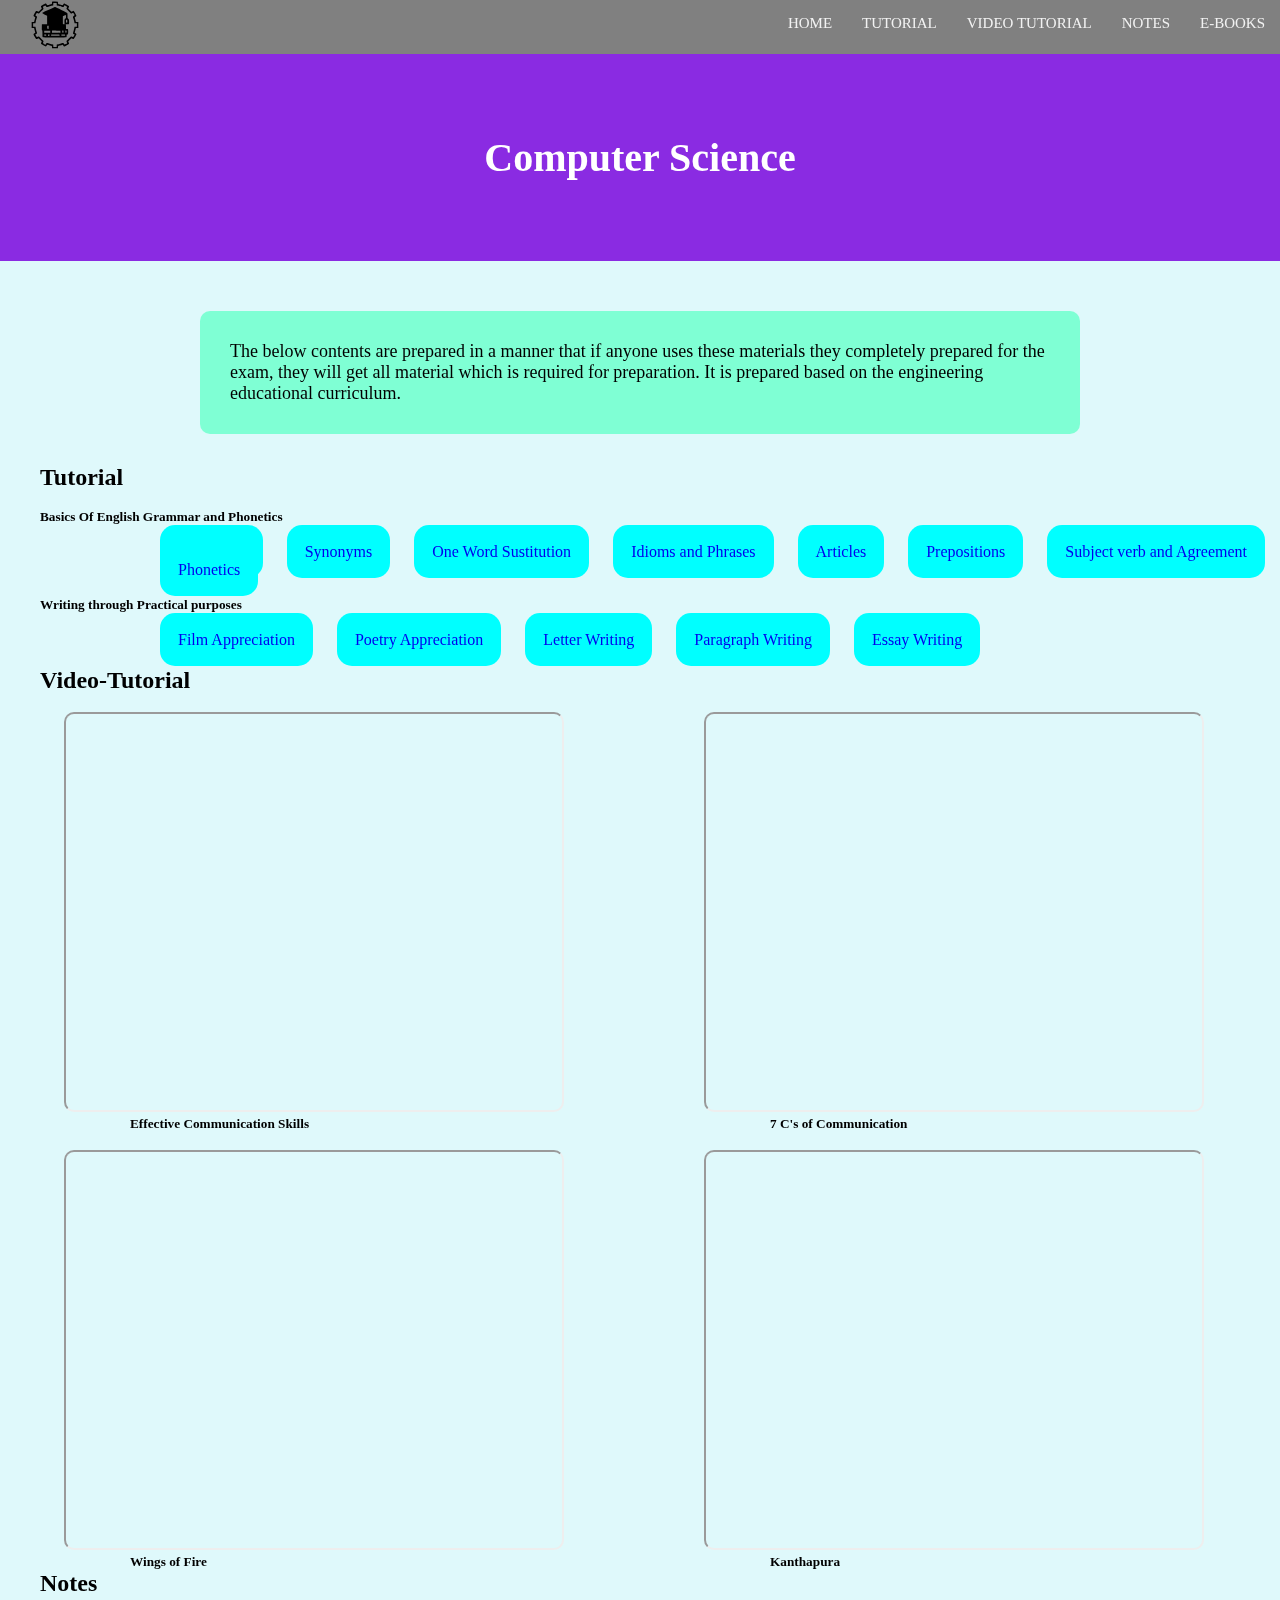
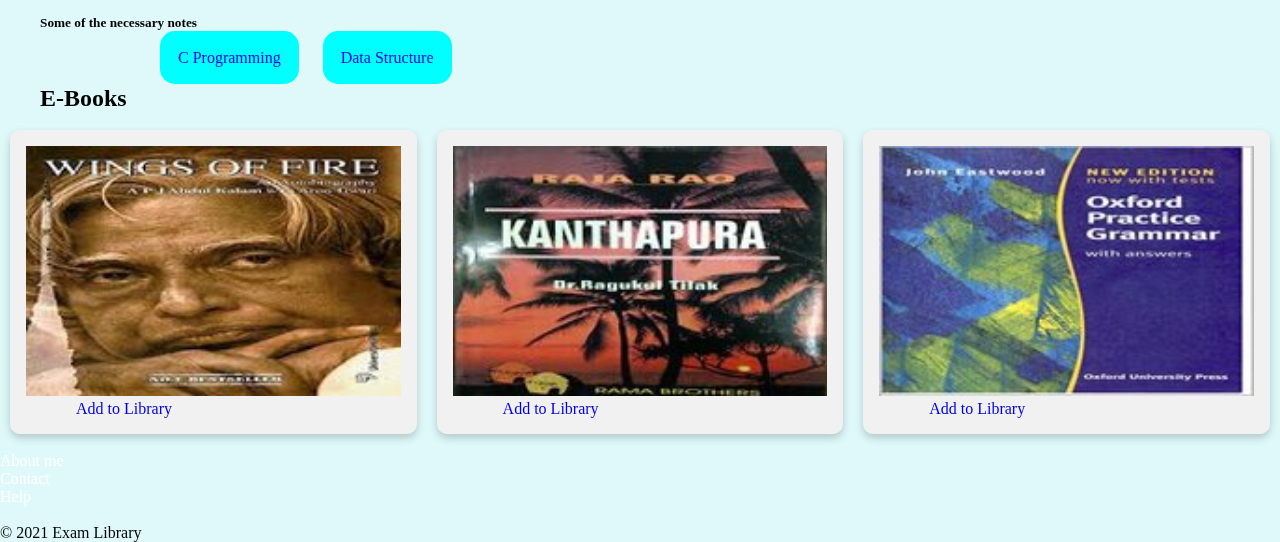
<file: computer.html>
<!DOCTYPE html>
<html lang="en">

<head>
    <meta name="viewport" content="width=device-width, initial-scale=1.0">
    <link href="https://cdn.jsdelivr.net/npm/bootstrap@5.0.2/dist/css/bootstrap.min.css" rel="stylesheet"
        integrity="sha384-EVSTQN3/azprG1Anm3QDgpJLIm9Nao0Yz1ztcQTwFspd3yD65VohhpuuCOmLASjC" crossorigin="anonymous">
    <link rel="stylesheet" href="https://cdnjs.cloudflare.com/ajax/libs/font-awesome/4.7.0/css/font-awesome.min.css">
    <title>Computer</title>
    <link rel="stylesheet" type="text/css" href="css/join.css">
    <link rel="stylesheet" type="text/css" href="css/style.css">
    <style>
        .description {
            margin-left: 90px;
            flex: auto;
        }
    </style>
</head>

<body>
    <!--Navbar-->
    <div id="nav">
        <nav class="menubar">
            <div class="left-side">
                <img src="photo/logo.svg" width="90px" height="50px">
            </div>
            <div class="right-side" id="myTopnav">
                <a href="index.html">HOME</a>
                <a href="#tutorial">TUTORIAL</a>
                <a href="#video-tutorial">VIDEO TUTORIAL</a>
                <a href="#notes">NOTES</a>
                <a href="#e-book">E-BOOKS</a>
                <a href="javascript:void(0);" class="icon" onclick="myFunction()">
                    <i class="fa fa-bars"></i>
                </a>
            </div>
        </nav>
    </div>
    <!--Navbar end-->

    <!--Main part of web page-->
    <div class="background-container">

        <!--header-->
        <div class="head-container">
            <h1 class="header">Computer Science</h1>
        </div>
        <!--header end-->

        <!--Instruction-->
        <div class="intro">
            <p id="introduction">The below contents are prepared in a manner that if anyone uses these materials they
                completely prepared for the exam, they will get all material which is required for preparation.
                It is prepared based on the engineering educational curriculum.</p>
        </div>
        <!--Instruction end-->

        <!--Tutorial-->
        <div class="tutorial" id="tutorial">
            <div class="header2">
                <h2 class="tutor">Tutorial</h2><br>
                <h5>Basics Of English Grammar and Phonetics</h5>
            </div><br>
            <div class="button-container">
                <a href="https://www.javatpoint.com/antonyms" class="btn  btn-lg active " role="button"
                    aria-pressed="true">Antonyms</a>
                <a href="https://www.javatpoint.com/synonyms" class="btn btn-warning btn-lg active " role="button"
                    aria-pressed="true">Synonyms</a>
                <a href="https://byjus.com/govt-exams/list-one-word-substitution-pdf/"
                    class="btn btn-warning btn-lg active " role="button" aria-pressed="true">One Word Sustitution</a>
                <a href="https://byjus.com/govt-exams/idioms-and-phrases/" class="btn btn-warning btn-lg active "
                    role="button" aria-pressed="true">Idioms and Phrases</a>
                <a href="https://academicguides.waldenu.edu/writingcenter/grammar/articles"
                    class="btn btn-warning btn-lg active " role="button" aria-pressed="true">Articles</a>
                <a href="https://www.examfear.com/notes/English/Grammar/Preposition/2485/Introduction.htm"
                    class="btn btn-warning btn-lg active " role="button" aria-pressed="true">Prepositions</a>
                <a href="https://www.sscadda.com/subject-verb-agreement-study-notes-rules-and-example"
                    class="btn btn-warning btn-lg active " role="button" aria-pressed="true">Subject verb
                    and Agreement</a>
                <a href="https://www.lingualbox.com/blog/the-basics-of-english-phonetics-every-english-learner-must-know"
                    class="btn btn-warning btn-lg active " role="button" aria-pressed="true">Phonetics</a>
            </div>
        </div><br>
        <div class="header2">
            <h5>Writing through Practical purposes</h5>
        </div><br>
        <div class="button-container">
            <a href="https://alg.manifoldapp.org/read/film-appreciation/section/2a69a38b-dfac-4dd1-91f5-e52f768efbd0"
                class="btn btn-warning btn-lg active " role="button" aria-pressed="true">Film
                Appreciation</a>
            <a href="https://www.slideshare.net/RajeshNair240/poetry-appreciation"
                class="btn btn-warning btn-lg active " role="button" aria-pressed="true">Poetry
                Appreciation</a>
            <a href="https://www.aplustopper.com/formal-letter/" class="btn btn-warning btn-lg active " role="button"
                aria-pressed="true">Letter Writing</a>
            <a href="https://www.time4writing.com/writing-resources/paragraph-writing-secrets/"
                class="btn btn-warning btn-lg active " role="button" aria-pressed="true">Paragraph
                Writing</a>
            <a href="https://www.unigo.com/get-to-college/college-prep/9-steps-for-writing-a-great-essay"
                class="btn btn-warning btn-lg active" role="button" aria-pressed="true">Essay Writing</a>
        </div>
    </div><br>
    <!--Tutorial end-->

    <!--Video Tutorial-->
    <div class="video-tutorial" id="video-tutorial">
        <div class="header2">
            <h2 class="video-tutor">Video-Tutorial</h2>
        </div><br>
        <div class="row">
            <div class="column text-center">
                <div class="video">
                    <iframe class="iframe-cont" width="500px" height="400px"
                        src="https://www.youtube.com/embed/XYuKQCF7lJs"></iframe>
                </div>
                <div class="description text-center">
                    <h5>Effective Communication Skills</h5>
                </div>

            </div>
            <div class="column text-center">
                <div class="video">
                    <iframe class="iframe-cont" width="500px" height="400px"
                        src="https://www.youtube.com/embed/n6F5icYGnSg"></iframe>
                </div>
                <div class="description text-center">
                    <h5>7 C's of Communication</h5>
                </div>
            </div>
        </div><br>
        <div class="row">
            <div class="column text-center">
                <div class="video">
                    <iframe class="iframe-cont" width="500px" height="400px"
                        src="https://www.youtube.com/embed/t5b20oLaIaw">
                    </iframe>
                </div>
                <div class="description text-center">
                    <h5>Wings of Fire</h5>
                </div>
            </div>
            <div class="column text-center">
                <div class="video">
                    <iframe class="iframe-cont" width="500px" height="400px"
                        src="https://www.youtube.com/embed/26q1YxF5mvs">
                    </iframe>
                </div>
                <div class="description text-center">
                    <h5>Kanthapura</h5>
                </div>
            </div>
        </div>
    </div>
    <!--video Tutorial end-->

    <!--Notes-->
    <div class="notes" id="notes">
        <div class="header2">
            <h2 class="studMat">Notes</h2><br>
            <h5>Some of the necessary notes</h5>
        </div><br>
        <div class="button-container">
            <a href="https://drive.google.com/file/d/1hUA8TUm_a0gwac8fvKWMC8V7Ril6VlIj/view?usp=sharing"
                class="btn btn-warning btn-lg active " role="button" aria-pressed="true">C Programming</a>
            <a href="https://drive.google.com/file/d/1TUqXango-YjrEmI8xDeZEP0DIxBbzAte/view?usp=sharing"
                class="btn btn-warning btn-lg active " role="button" aria-pressed="true">Data Structure</a>
        </div>
    </div><br>
    <!--Notes-end-->

    <!--E-Books-->
    <div class="e-book" id="e-book">
        <div class="header2">
            <h2 class="e-mat">E-Books</h2>
        </div><br>
        <div class="row">
            <div class="column1">
                <div class="card">
                    <img src="photo/wings_of_fire.jpg" width="100%" alt="humanities"><br>
                    <a href="https://drive.google.com/file/d/17wErKQIBZvp41gzQBzmyplv_YW3Uew_t/view?usp=sharing"
                        class="btn1 btn-warning btn-lg active " role="button" aria-pressed="true">Add to
                        Library</a>
                </div>
            </div>
            <div class="column1">
                <div class="card">
                    <img src="photo/kanthapura.jpg" width="100%" alt="math"><br>
                    <a href="https://drive.google.com/file/d/1pN3XjZgYacJ0ZzAjRQIxnUhPxPh5hrzN/view?usp=sharing"
                        class="btn1 btn-warning btn-lg active " role="button" aria-pressed="true">Add to
                        Library</a>
                </div>
            </div>
            <div class="column1">
                <div class="card">
                    <img src="photo/oxford_grammar.jpg" width="100%" alt="physics"><br>
                    <a href="https://drive.google.com/file/d/1L3FEvxhnxDWt221YpuV11xROe3dX70d5/view?usp=sharing"
                        class="btn1 btn-warning btn-lg active " role="button" aria-pressed="true">Add to
                        Library</a>
                </div>
            </div>
        </div>
    </div><br>
    <!--E-books end-->

    <!--Main part of web page end-->

    <!--Footer-->
    <div class="footer">
        <div class="footer1"><a style="color: white;" href="about_me.html">About me</a><br>
            <a style="color: white;" href="https://github.com/arvindevelop">Contact</a><br>
            <a style="color: white;" href="https://www.quora.com/">Help</a>
        </div><br>
        <p>&copy 2021 Exam Library</p>
    </div>
    <!--Footer end-->

    <!--For bar in small screen-->
    <script>
        function myFunction() {
            var x = document.getElementById("myTopnav");
            if (x.className === "right-side") {
                x.className += " responsive";
            } else {
                x.className = "right-side";
            }
        }
    </script>
    <!--end-->
</body>

</html>
</file>
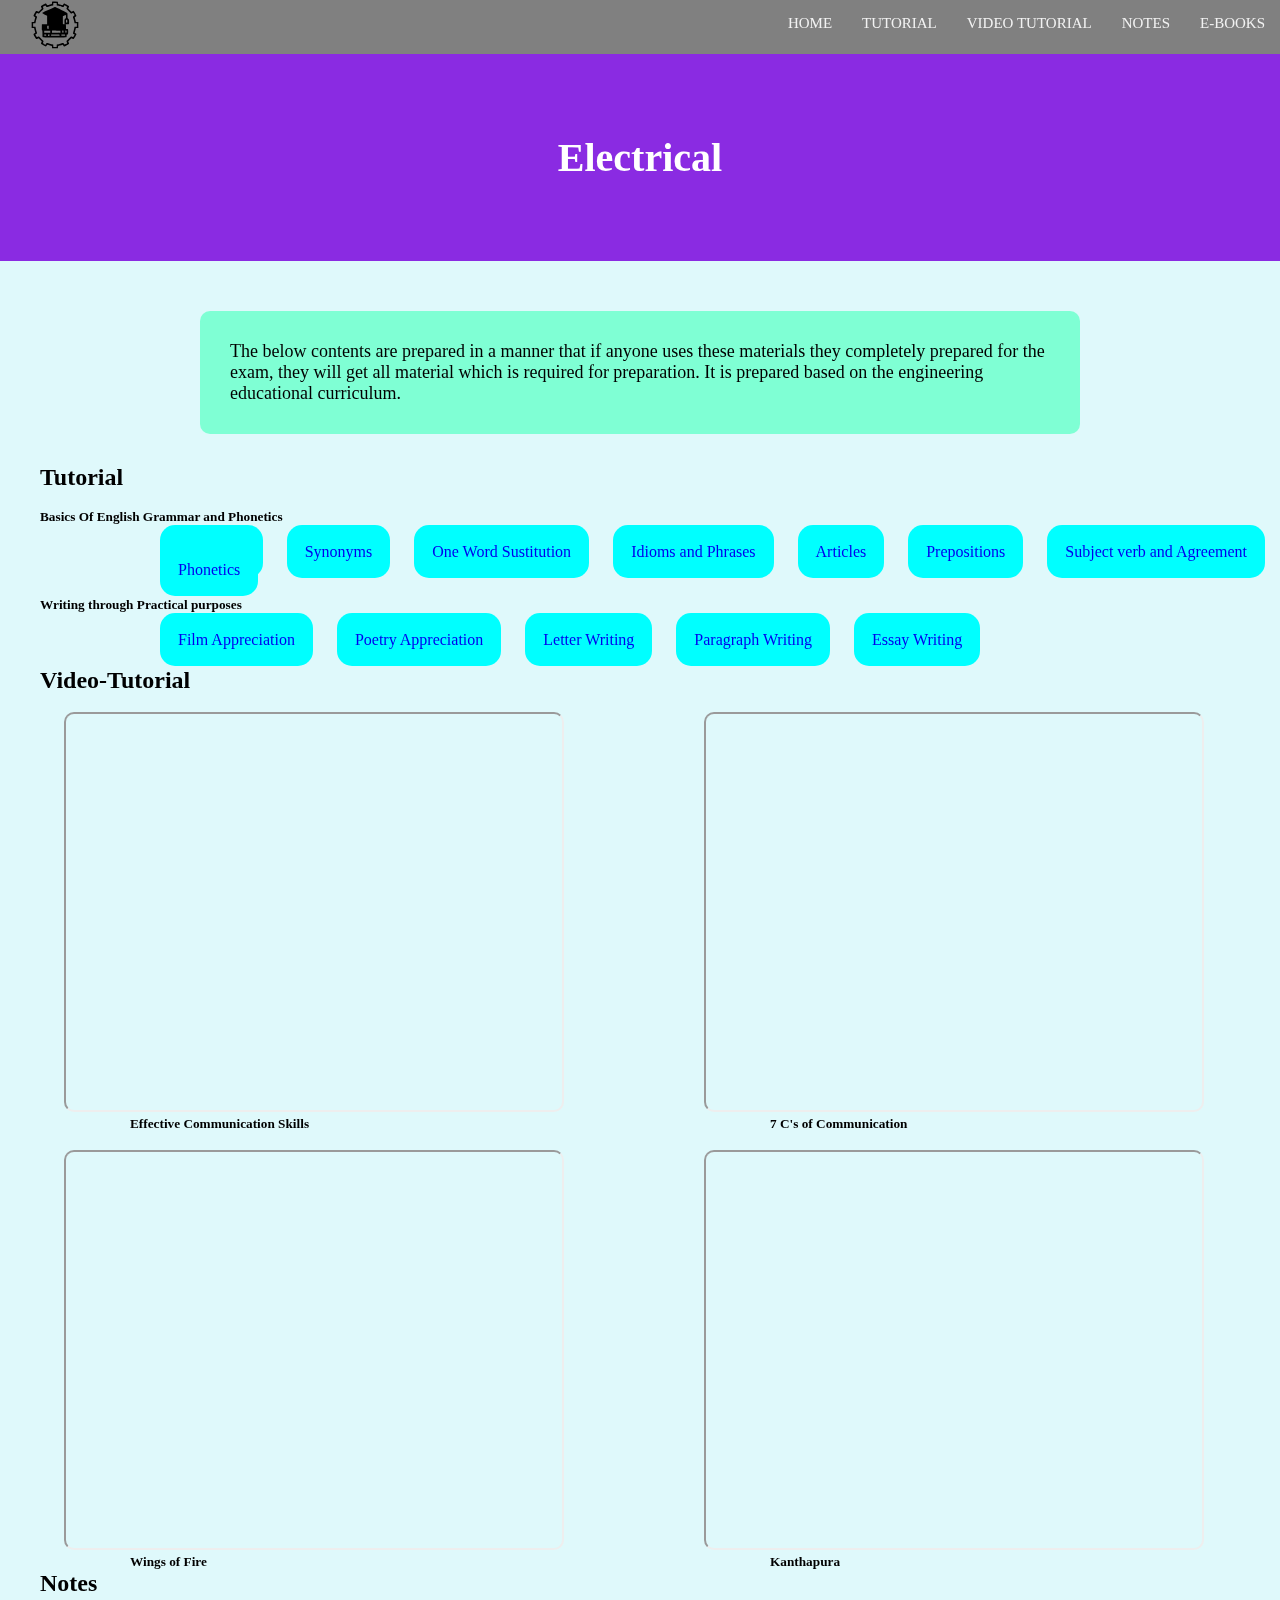
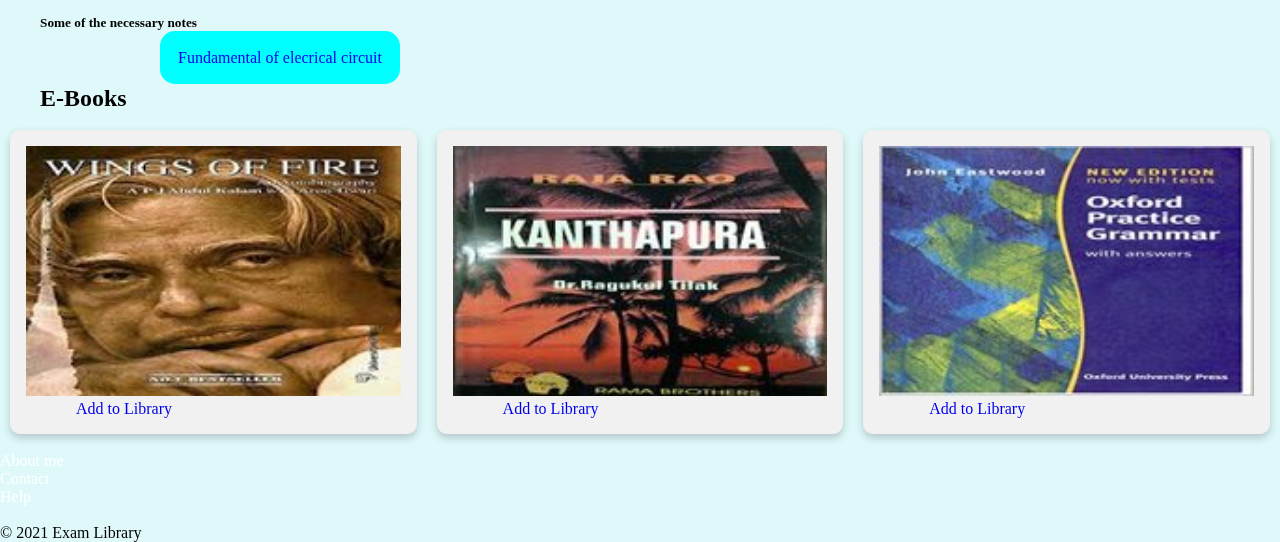
<file: electrical.html>
<!DOCTYPE html>
<html lang="en">

<head>
    <meta name="viewport" content="width=device-width, initial-scale=1.0">
    <link href="https://cdn.jsdelivr.net/npm/bootstrap@5.0.2/dist/css/bootstrap.min.css" rel="stylesheet"
        integrity="sha384-EVSTQN3/azprG1Anm3QDgpJLIm9Nao0Yz1ztcQTwFspd3yD65VohhpuuCOmLASjC" crossorigin="anonymous">
    <link rel="stylesheet" href="https://cdnjs.cloudflare.com/ajax/libs/font-awesome/4.7.0/css/font-awesome.min.css">
    <title>Electrical</title>
    <link rel="stylesheet" type="text/css" href="css/join.css">
    <link rel="stylesheet" type="text/css" href="css/style.css">
    <style>
        .description {
            margin-left: 90px;
            flex: auto;
        }
    </style>
</head>

<body>
    <!--Navbar-->
    <div id="nav">
        <nav class="menubar">
            <div class="left-side">
                <img src="photo/logo.svg" width="90px" height="50px">
            </div>
            <div class="right-side" id="myTopnav">
                <a href="index.html">HOME</a>
                <a href="#tutorial">TUTORIAL</a>
                <a href="#video-tutorial">VIDEO TUTORIAL</a>
                <a href="#notes">NOTES</a>
                <a href="#e-book">E-BOOKS</a>
                <a href="javascript:void(0);" class="icon" onclick="myFunction()">
                    <i class="fa fa-bars"></i>
                </a>
            </div>
        </nav>
    </div>
    <!--Navbar end-->

    <!--Main part of web page-->
    <div class="background-container">

        <!--header-->
        <div class="head-container">
            <h1 class="header">Electrical</h1>
        </div>
        <!--header end-->

        <!--Instruction-->
        <div class="intro">
            <p id="introduction">The below contents are prepared in a manner that if anyone uses these materials they
                completely prepared for the exam, they will get all material which is required for preparation.
                It is prepared based on the engineering educational curriculum.</p>
        </div>
        <!--Instruction end-->

        <!--Tutorial-->
        <div class="tutorial" id="tutorial">
            <div class="header2">
                <h2 class="tutor">Tutorial</h2><br>
                <h5>Basics Of English Grammar and Phonetics</h5>
            </div><br>
            <div class="button-container">
                <a href="https://www.javatpoint.com/antonyms" class="btn  btn-lg active " role="button"
                    aria-pressed="true">Antonyms</a>
                <a href="https://www.javatpoint.com/synonyms" class="btn btn-warning btn-lg active " role="button"
                    aria-pressed="true">Synonyms</a>
                <a href="https://byjus.com/govt-exams/list-one-word-substitution-pdf/"
                    class="btn btn-warning btn-lg active " role="button" aria-pressed="true">One Word Sustitution</a>
                <a href="https://byjus.com/govt-exams/idioms-and-phrases/" class="btn btn-warning btn-lg active "
                    role="button" aria-pressed="true">Idioms and Phrases</a>
                <a href="https://academicguides.waldenu.edu/writingcenter/grammar/articles"
                    class="btn btn-warning btn-lg active " role="button" aria-pressed="true">Articles</a>
                <a href="https://www.examfear.com/notes/English/Grammar/Preposition/2485/Introduction.htm"
                    class="btn btn-warning btn-lg active " role="button" aria-pressed="true">Prepositions</a>
                <a href="https://www.sscadda.com/subject-verb-agreement-study-notes-rules-and-example"
                    class="btn btn-warning btn-lg active " role="button" aria-pressed="true">Subject verb
                    and Agreement</a>
                <a href="https://www.lingualbox.com/blog/the-basics-of-english-phonetics-every-english-learner-must-know"
                    class="btn btn-warning btn-lg active " role="button" aria-pressed="true">Phonetics</a>
            </div>
        </div><br>
        <div class="header2">
            <h5>Writing through Practical purposes</h5>
        </div><br>
        <div class="button-container">
            <a href="https://alg.manifoldapp.org/read/film-appreciation/section/2a69a38b-dfac-4dd1-91f5-e52f768efbd0"
                class="btn btn-warning btn-lg active " role="button" aria-pressed="true">Film
                Appreciation</a>
            <a href="https://www.slideshare.net/RajeshNair240/poetry-appreciation"
                class="btn btn-warning btn-lg active " role="button" aria-pressed="true">Poetry
                Appreciation</a>
            <a href="https://www.aplustopper.com/formal-letter/" class="btn btn-warning btn-lg active " role="button"
                aria-pressed="true">Letter Writing</a>
            <a href="https://www.time4writing.com/writing-resources/paragraph-writing-secrets/"
                class="btn btn-warning btn-lg active " role="button" aria-pressed="true">Paragraph
                Writing</a>
            <a href="https://www.unigo.com/get-to-college/college-prep/9-steps-for-writing-a-great-essay"
                class="btn btn-warning btn-lg active" role="button" aria-pressed="true">Essay Writing</a>
        </div>
    </div><br>
    <!--Tutorial end-->

    <!--Video Tutorial-->
    <div class="video-tutorial" id="video-tutorial">
        <div class="header2">
            <h2 class="video-tutor">Video-Tutorial</h2>
        </div><br>
        <div class="row">
            <div class="column text-center">
                <div class="video">
                    <iframe class="iframe-cont" width="500px" height="400px"
                        src="https://www.youtube.com/embed/XYuKQCF7lJs"></iframe>
                </div>
                <div class="description text-center">
                    <h5>Effective Communication Skills</h5>
                </div>

            </div>
            <div class="column text-center">
                <div class="video">
                    <iframe class="iframe-cont" width="500px" height="400px"
                        src="https://www.youtube.com/embed/n6F5icYGnSg"></iframe>
                </div>
                <div class="description text-center">
                    <h5>7 C's of Communication</h5>
                </div>
            </div>
        </div><br>
        <div class="row">
            <div class="column text-center">
                <div class="video">
                    <iframe class="iframe-cont" width="500px" height="400px"
                        src="https://www.youtube.com/embed/t5b20oLaIaw">
                    </iframe>
                </div>
                <div class="description text-center">
                    <h5>Wings of Fire</h5>
                </div>
            </div>
            <div class="column text-center">
                <div class="video">
                    <iframe class="iframe-cont" width="500px" height="400px"
                        src="https://www.youtube.com/embed/26q1YxF5mvs">
                    </iframe>
                </div>
                <div class="description text-center">
                    <h5>Kanthapura</h5>
                </div>
            </div>
        </div>
    </div>
    <!--video Tutorial end-->

    <!--Notes-->
    <div class="notes" id="notes">
        <div class="header2">
            <h2 class="studMat">Notes</h2><br>
            <h5>Some of the necessary notes</h5>
        </div><br>
        <div class="button-container">
            <a href="https://meet.google.com/linkredirect?authuser=0&dest=https%3A%2F%2Fdrive.google.com%2Ffile%2Fd%2F1HmoZe3d8zWJdfvEIWEMkUBqGSdwXid0J%2Fview%3Fusp%3Dsharing"
            class="btn btn-warning btn-lg active " role="button" aria-pressed="true">Fundamental of elecrical circuit</a>
        </div>
    </div><br>
    <!--Notes-end-->

    <!--E-Books-->
    <div class="e-book" id="e-book">
        <div class="header2">
            <h2 class="e-mat">E-Books</h2>
        </div><br>
        <div class="row">
            <div class="column1">
                <div class="card">
                    <img src="photo/wings_of_fire.jpg" width="100%" alt="humanities"><br>
                    <a href="https://drive.google.com/file/d/17wErKQIBZvp41gzQBzmyplv_YW3Uew_t/view?usp=sharing"
                        class="btn1 btn-warning btn-lg active " role="button" aria-pressed="true">Add to
                        Library</a>
                </div>
            </div>
            <div class="column1">
                <div class="card">
                    <img src="photo/kanthapura.jpg" width="100%" alt="math"><br>
                    <a href="https://drive.google.com/file/d/1pN3XjZgYacJ0ZzAjRQIxnUhPxPh5hrzN/view?usp=sharing"
                        class="btn1 btn-warning btn-lg active " role="button" aria-pressed="true">Add to
                        Library</a>
                </div>
            </div>
            <div class="column1">
                <div class="card">
                    <img src="photo/oxford_grammar.jpg" width="100%" alt="physics"><br>
                    <a href="https://drive.google.com/file/d/1L3FEvxhnxDWt221YpuV11xROe3dX70d5/view?usp=sharing"
                        class="btn1 btn-warning btn-lg active " role="button" aria-pressed="true">Add to
                        Library</a>
                </div>
            </div>
        </div>
    </div><br>
    <!--E-books end-->

    <!--Main part of web page end-->

    <!--Footer-->
    <div class="footer">
        <div class="footer1"><a style="color: white;" href="about_me.html">About me</a><br>
            <a style="color: white;" href="https://github.com/arvindevelop">Contact</a><br>
            <a style="color: white;" href="https://www.quora.com/">Help</a>
        </div><br>
        <p>&copy 2021 Exam Library</p>
    </div>
    <!--Footer end-->

    <!--For bar in small screen-->
    <script>
        function myFunction() {
            var x = document.getElementById("myTopnav");
            if (x.className === "right-side") {
                x.className += " responsive";
            } else {
                x.className = "right-side";
            }
        }
    </script>
    <!--end-->
</body>

</html>
</file>
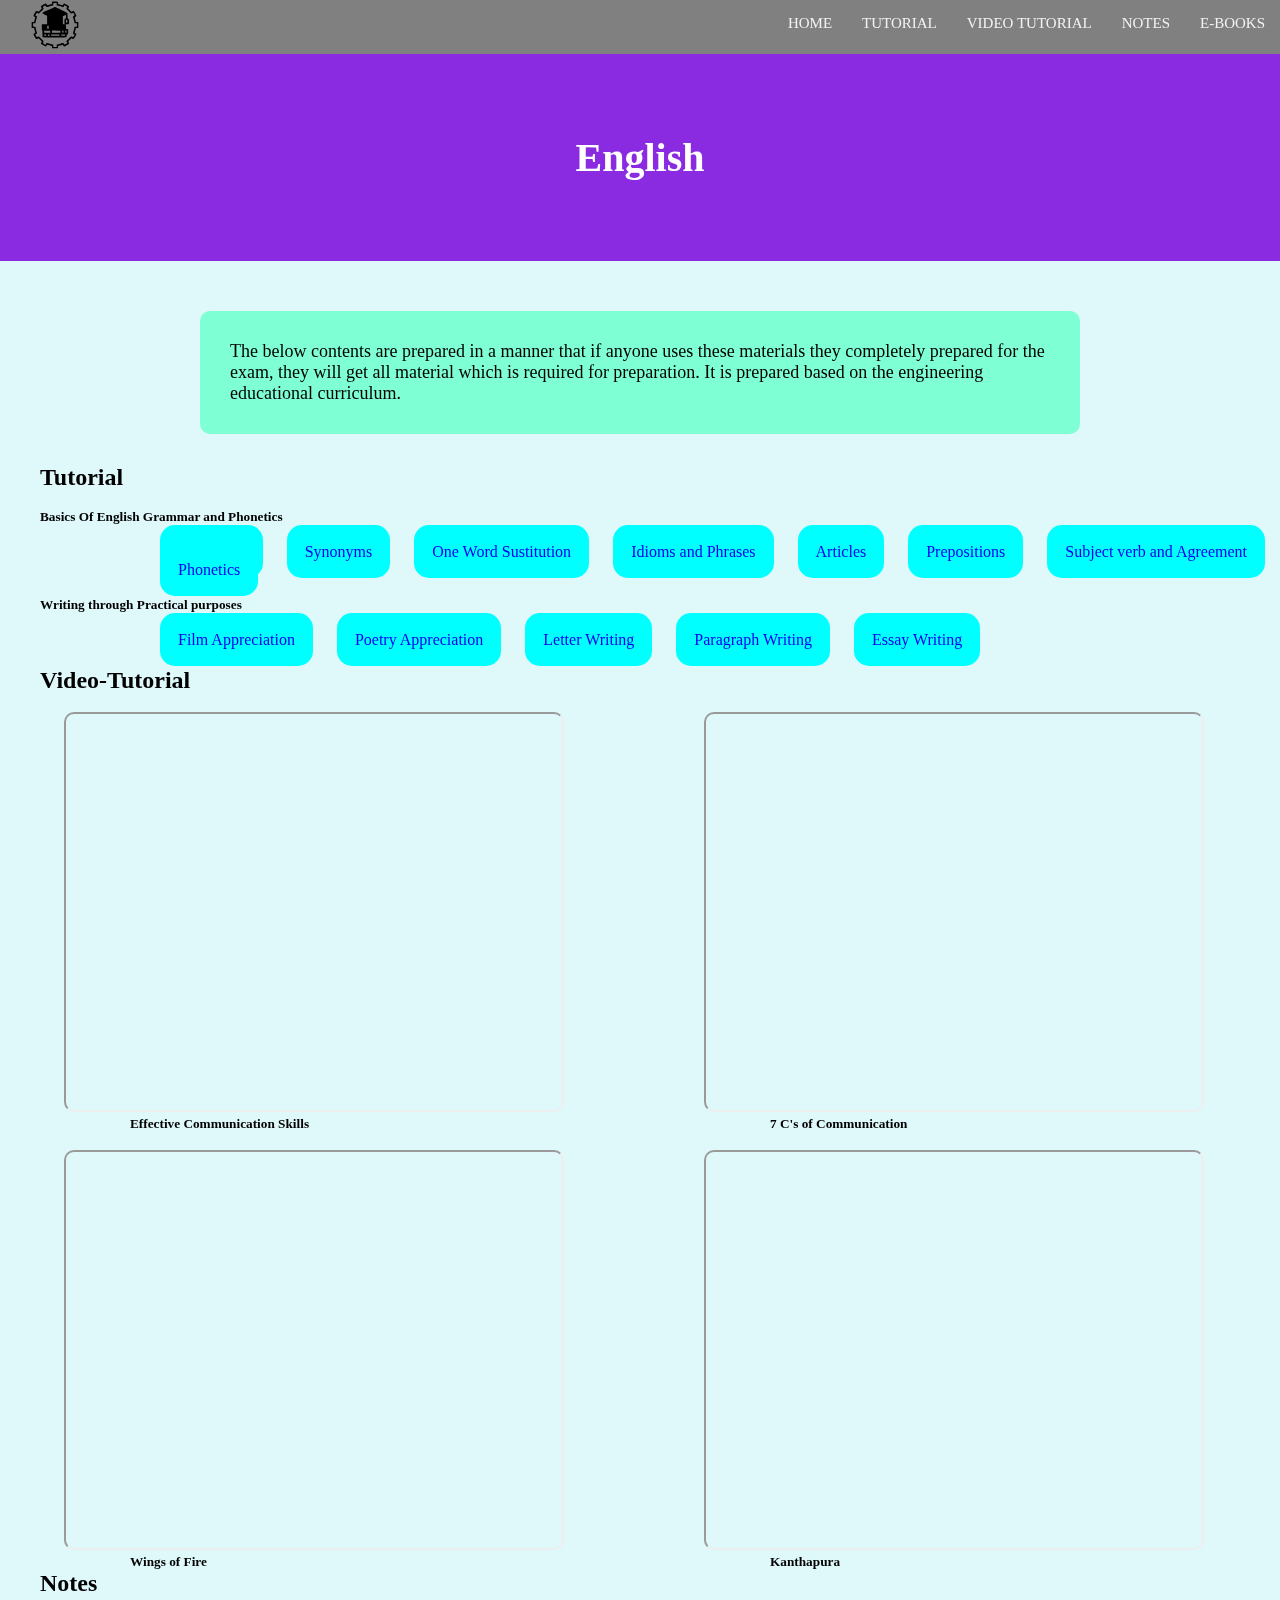
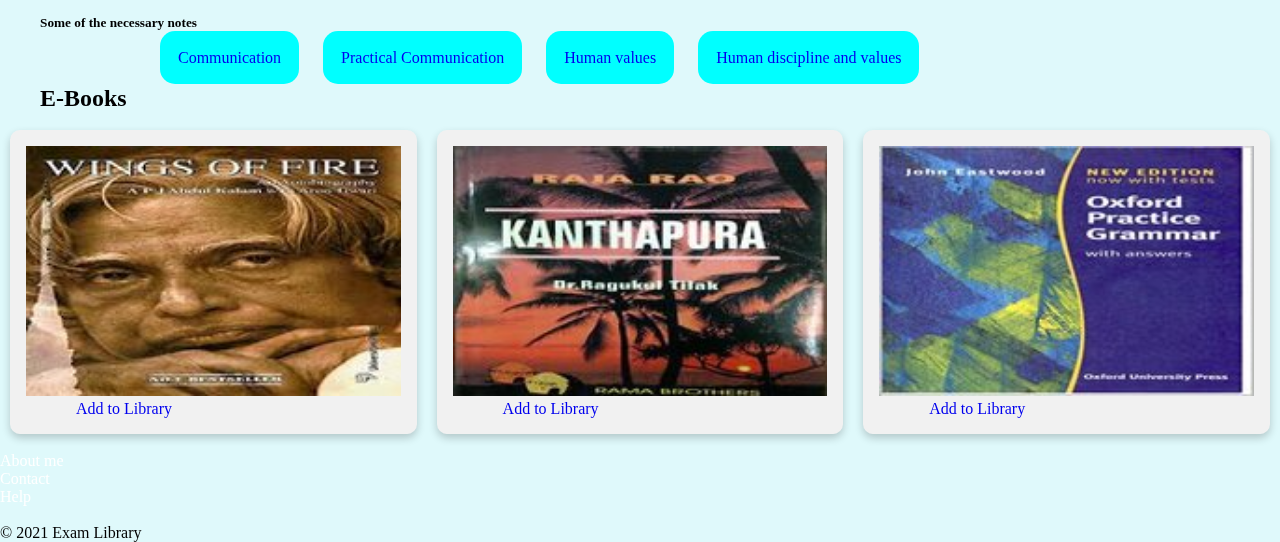
<file: english.html>
<!DOCTYPE html>
<html lang="en">

<head>
    <meta name="viewport" content="width=device-width, initial-scale=1.0">
    <link href="https://cdn.jsdelivr.net/npm/bootstrap@5.0.2/dist/css/bootstrap.min.css" rel="stylesheet"
        integrity="sha384-EVSTQN3/azprG1Anm3QDgpJLIm9Nao0Yz1ztcQTwFspd3yD65VohhpuuCOmLASjC" crossorigin="anonymous">
    <link rel="stylesheet" href="https://cdnjs.cloudflare.com/ajax/libs/font-awesome/4.7.0/css/font-awesome.min.css">
    <title>English</title>
    <link rel="stylesheet" type="text/css" href="css/join.css">
    <link rel="stylesheet" type="text/css" href="css/style.css">
    <style>
        .description {
            margin-left: 90px;
            flex: auto;
        }
    </style>
</head>

<body>
    <!--Navbar-->
    <div id="nav">
        <nav class="menubar">
            <div class="left-side">
                <img src="photo/logo.svg" width="90px" height="50px">
            </div>
            <div class="right-side" id="myTopnav">
                <a href="index.html">HOME</a>
                <a href="#tutorial">TUTORIAL</a>
                <a href="#video-tutorial">VIDEO TUTORIAL</a>
                <a href="#notes">NOTES</a>
                <a href="#e-book">E-BOOKS</a>
                <a href="javascript:void(0);" class="icon" onclick="myFunction()">
                    <i class="fa fa-bars"></i>
                </a>
            </div>
        </nav>
    </div>
    <!--Navbar end-->

    <!--Main part of web page-->
    <div class="background-container">

        <!--header-->
        <div class="head-container">
            <h1 class="header">English</h1>
        </div>
        <!--header end-->

        <!--Instruction-->
        <div class="intro">
            <p id="introduction">The below contents are prepared in a manner that if anyone uses these materials they
                completely prepared for the exam, they will get all material which is required for preparation.
                It is prepared based on the engineering educational curriculum.</p>
        </div>
        <!--Instruction end-->

        <!--Tutorial-->
        <div class="tutorial" id="tutorial">
            <div class="header2">
                <h2 class="tutor">Tutorial</h2><br>
                <h5>Basics Of English Grammar and Phonetics</h5>
            </div><br>
            <div class="button-container">
                <a href="https://www.javatpoint.com/antonyms" class="btn  btn-lg active " role="button"
                    aria-pressed="true">Antonyms</a>
                <a href="https://www.javatpoint.com/synonyms" class="btn btn-warning btn-lg active " role="button"
                    aria-pressed="true">Synonyms</a>
                <a href="https://byjus.com/govt-exams/list-one-word-substitution-pdf/"
                    class="btn btn-warning btn-lg active " role="button" aria-pressed="true">One Word Sustitution</a>
                <a href="https://byjus.com/govt-exams/idioms-and-phrases/" class="btn btn-warning btn-lg active "
                    role="button" aria-pressed="true">Idioms and Phrases</a>
                <a href="https://academicguides.waldenu.edu/writingcenter/grammar/articles"
                    class="btn btn-warning btn-lg active " role="button" aria-pressed="true">Articles</a>
                <a href="https://www.examfear.com/notes/English/Grammar/Preposition/2485/Introduction.htm"
                    class="btn btn-warning btn-lg active " role="button" aria-pressed="true">Prepositions</a>
                <a href="https://www.sscadda.com/subject-verb-agreement-study-notes-rules-and-example"
                    class="btn btn-warning btn-lg active " role="button" aria-pressed="true">Subject verb
                    and Agreement</a>
                <a href="https://www.lingualbox.com/blog/the-basics-of-english-phonetics-every-english-learner-must-know"
                    class="btn btn-warning btn-lg active " role="button" aria-pressed="true">Phonetics</a>
            </div>
        </div><br>
        <div class="header2">
            <h5>Writing through Practical purposes</h5>
        </div><br>
        <div class="button-container">
            <a href="https://alg.manifoldapp.org/read/film-appreciation/section/2a69a38b-dfac-4dd1-91f5-e52f768efbd0"
                class="btn btn-warning btn-lg active " role="button" aria-pressed="true">Film
                Appreciation</a>
            <a href="https://www.slideshare.net/RajeshNair240/poetry-appreciation"
                class="btn btn-warning btn-lg active " role="button" aria-pressed="true">Poetry
                Appreciation</a>
            <a href="https://www.aplustopper.com/formal-letter/" class="btn btn-warning btn-lg active " role="button"
                aria-pressed="true">Letter Writing</a>
            <a href="https://www.time4writing.com/writing-resources/paragraph-writing-secrets/"
                class="btn btn-warning btn-lg active " role="button" aria-pressed="true">Paragraph
                Writing</a>
            <a href="https://www.unigo.com/get-to-college/college-prep/9-steps-for-writing-a-great-essay"
                class="btn btn-warning btn-lg active" role="button" aria-pressed="true">Essay Writing</a>
        </div>
    </div><br>
    <!--Tutorial end-->

    <!--Video Tutorial-->
    <div class="video-tutorial" id="video-tutorial">
        <div class="header2">
            <h2 class="video-tutor">Video-Tutorial</h2>
        </div><br>
        <div class="row">
            <div class="column text-center">
                <div class="video">
                    <iframe class="iframe-cont" width="500px" height="400px"
                        src="https://www.youtube.com/embed/XYuKQCF7lJs"></iframe>
                </div>
                <div class="description text-center">
                    <h5>Effective Communication Skills</h5>
                </div>

            </div>
            <div class="column text-center">
                <div class="video">
                    <iframe class="iframe-cont" width="500px" height="400px"
                        src="https://www.youtube.com/embed/n6F5icYGnSg"></iframe>
                </div>
                <div class="description text-center">
                    <h5>7 C's of Communication</h5>
                </div>
            </div>
        </div><br>
        <div class="row">
            <div class="column text-center">
                <div class="video">
                    <iframe class="iframe-cont" width="500px" height="400px"
                        src="https://www.youtube.com/embed/t5b20oLaIaw">
                    </iframe>
                </div>
                <div class="description text-center">
                    <h5>Wings of Fire</h5>
                </div>
            </div>
            <div class="column text-center">
                <div class="video">
                    <iframe class="iframe-cont" width="500px" height="400px"
                        src="https://www.youtube.com/embed/26q1YxF5mvs">
                    </iframe>
                </div>
                <div class="description text-center">
                    <h5>Kanthapura</h5>
                </div>
            </div>
        </div>
    </div>
    <!--video Tutorial end-->

    <!--Notes-->
    <div class="notes" id="notes">
        <div class="header2">
            <h2 class="studMat">Notes</h2><br>
            <h5>Some of the necessary notes</h5>
        </div><br>
        <div class="button-container">
            <a href="https://drive.google.com/drive/folders/14C4E06uB-mRF1pJadpWX0vYurWcU0128?usp=sharing"
                class="btn btn-warning btn-lg active " role="button" aria-pressed="true">Communication</a>
            <a href="https://drive.google.com/drive/folders/112HtZBqiicZ2nNtPXcwGLDB50O3S5R9a?usp=sharing"
                class="btn btn-warning btn-lg active " role="button" aria-pressed="true">Practical
                Communication</a>
            <a href="https://drive.google.com/drive/folders/1P_PVrID1i9YBz-xSCm54XkeH4pxQnpPJ?usp=sharing"
                class="btn btn-warning btn-lg active " role="button" aria-pressed="true">Human values</a>
            <a href="https://drive.google.com/drive/folders/1BLWpjavqgXtgvd64s4IXZ5WG8xDlrBl1?usp=sharing"
                class="btn btn-warning btn-lg active " role="button" aria-pressed="true">Human discipline
                and
                values</a>
        </div>
    </div><br>
    <!--Notes-end-->

    <!--E-Books-->
    <div class="e-book" id="e-book">
        <div class="header2">
            <h2 class="e-mat">E-Books</h2>
        </div><br>
        <div class="row">
            <div class="column1">
                <div class="card">
                    <img src="photo/wings_of_fire.jpg" width="100%" alt="humanities"><br>
                    <a href="https://drive.google.com/file/d/17wErKQIBZvp41gzQBzmyplv_YW3Uew_t/view?usp=sharing"
                        class="btn1 btn-warning btn-lg active " role="button" aria-pressed="true">Add to
                        Library</a>
                </div>
            </div>
            <div class="column1">
                <div class="card">
                    <img src="photo/kanthapura.jpg" width="100%" alt="math"><br>
                    <a href="https://drive.google.com/file/d/1pN3XjZgYacJ0ZzAjRQIxnUhPxPh5hrzN/view?usp=sharing"
                        class="btn1 btn-warning btn-lg active " role="button" aria-pressed="true">Add to
                        Library</a>
                </div>
            </div>
            <div class="column1">
                <div class="card">
                    <img src="photo/oxford_grammar.jpg" width="100%" alt="physics"><br>
                    <a href="https://drive.google.com/file/d/1L3FEvxhnxDWt221YpuV11xROe3dX70d5/view?usp=sharing"
                        class="btn1 btn-warning btn-lg active " role="button" aria-pressed="true">Add to
                        Library</a>
                </div>
            </div>
        </div>
    </div><br>
    <!--E-books end-->

    <!--Main part of web page end-->

    <!--Footer-->
    <div class="footer">
        <div class="footer1"><a style="color: white;" href="about_me.html">About me</a><br>
            <a style="color: white;" href="https://github.com/arvindevelop">Contact</a><br>
            <a style="color: white;" href="https://www.quora.com/">Help</a>
        </div><br>
        <p>&copy 2021 Exam Library</p>
    </div>
    <!--Footer end-->

    <!--For bar in small screen-->
    <script>
        function myFunction() {
            var x = document.getElementById("myTopnav");
            if (x.className === "right-side") {
                x.className += " responsive";
            } else {
                x.className = "right-side";
            }
        }
    </script>
    <!--end-->
</body>

</html>
</file>
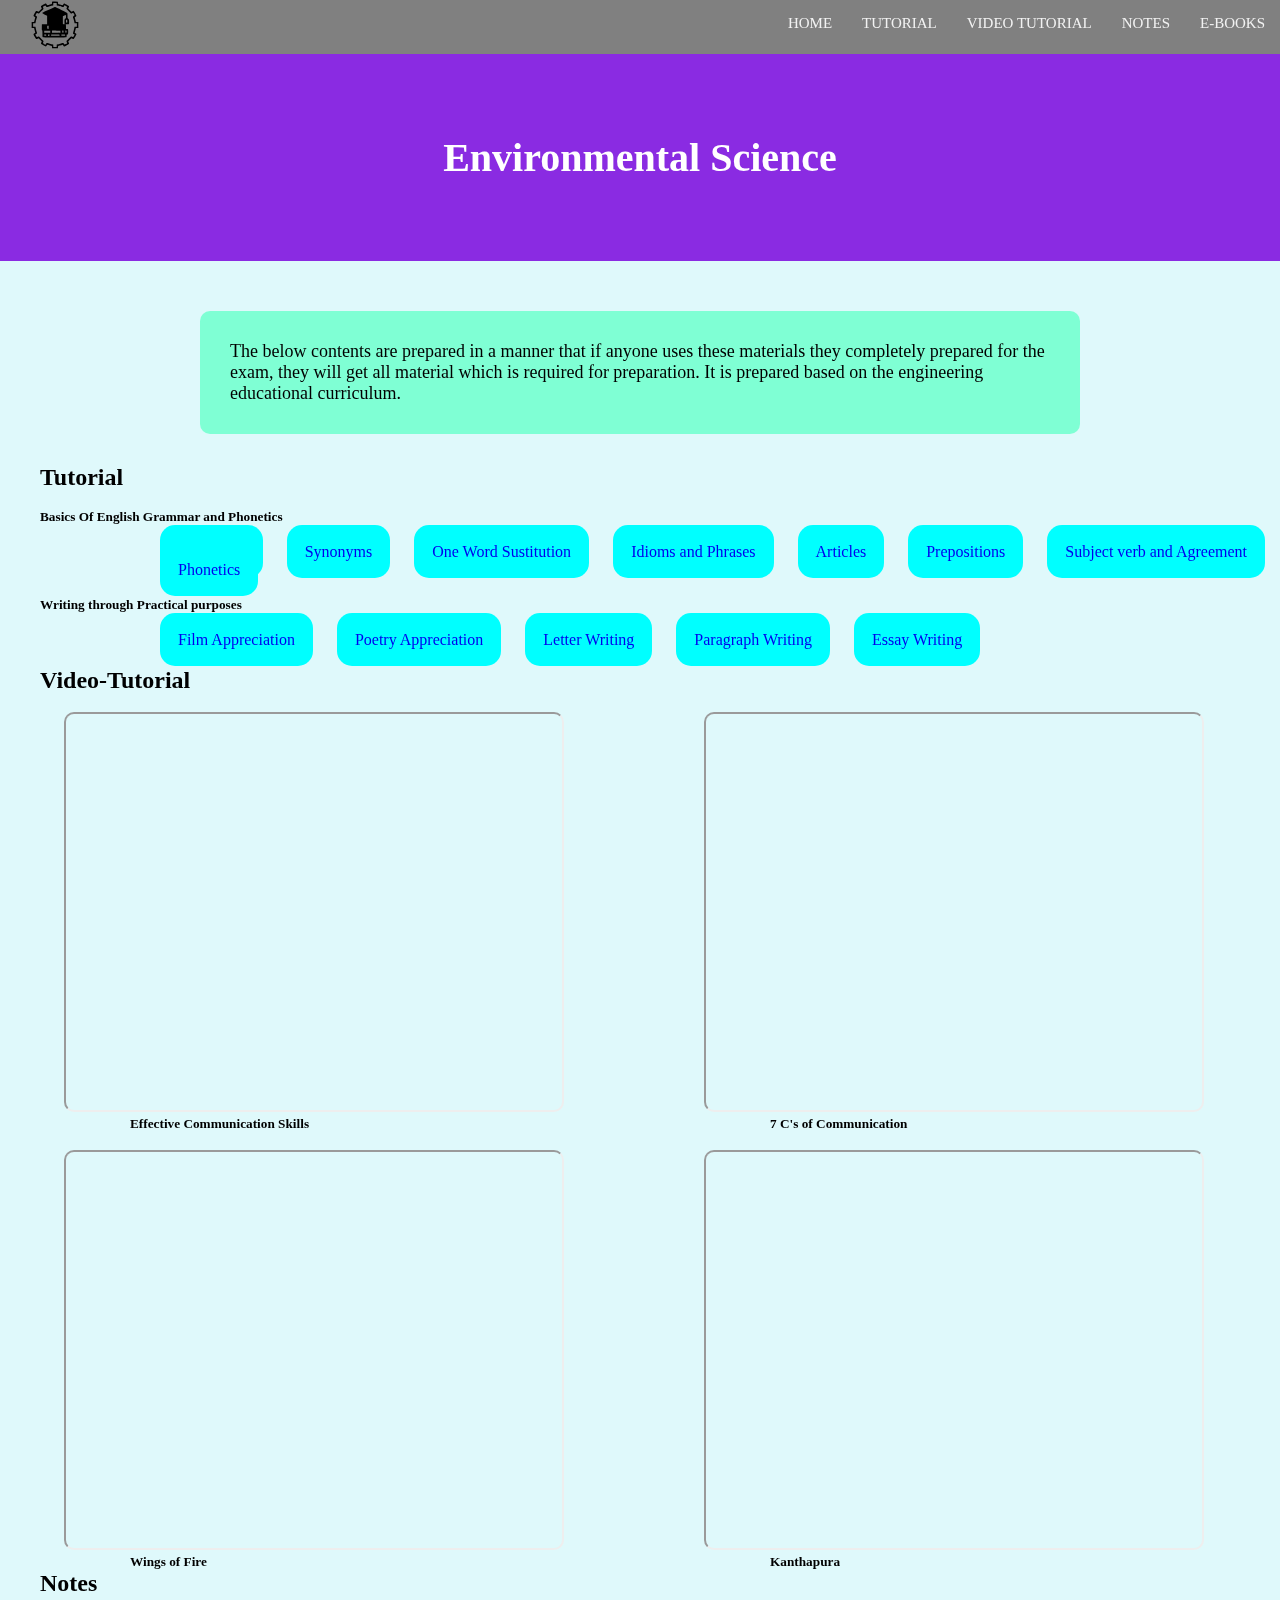
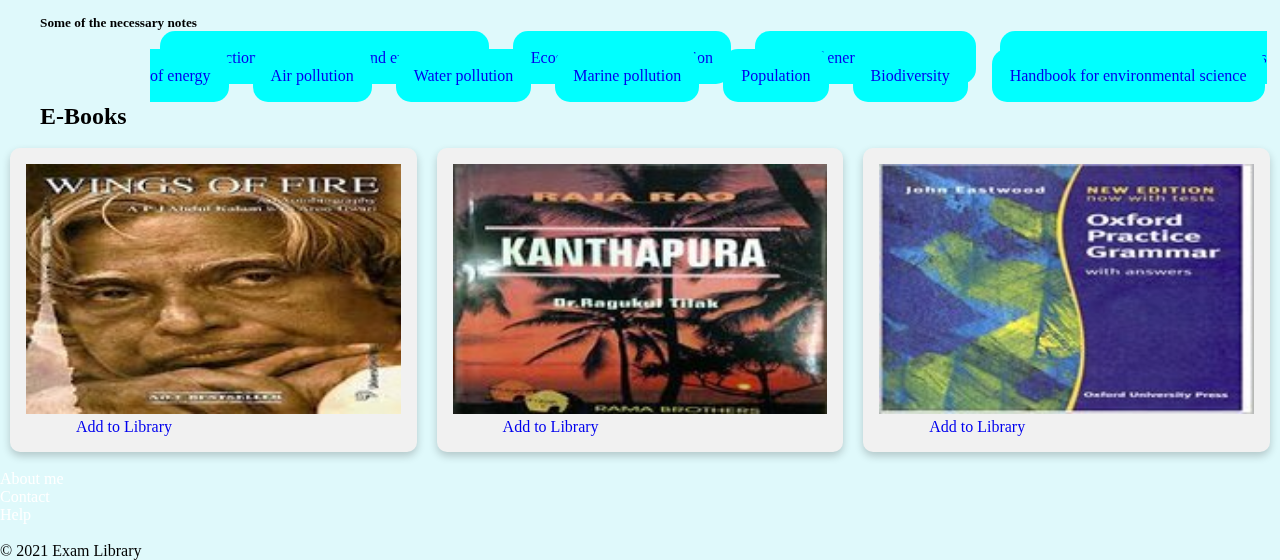
<file: environment.html>
<!DOCTYPE html>
<html lang="en">

<head>
    <meta name="viewport" content="width=device-width, initial-scale=1.0">
    <link href="https://cdn.jsdelivr.net/npm/bootstrap@5.0.2/dist/css/bootstrap.min.css" rel="stylesheet"
        integrity="sha384-EVSTQN3/azprG1Anm3QDgpJLIm9Nao0Yz1ztcQTwFspd3yD65VohhpuuCOmLASjC" crossorigin="anonymous">
    <link rel="stylesheet" href="https://cdnjs.cloudflare.com/ajax/libs/font-awesome/4.7.0/css/font-awesome.min.css">
    <title>Environment</title>
    <link rel="stylesheet" type="text/css" href="css/join.css">
    <link rel="stylesheet" type="text/css" href="css/style.css">
    <style>
        .description {
            margin-left: 90px;
            flex: auto;
        }
    </style>
</head>

<body>
    <!--Navbar-->
    <div id="nav">
        <nav class="menubar">
            <div class="left-side">
                <img src="photo/logo.svg" width="90px" height="50px">
            </div>
            <div class="right-side" id="myTopnav">
                <a href="index.html">HOME</a>
                <a href="#tutorial">TUTORIAL</a>
                <a href="#video-tutorial">VIDEO TUTORIAL</a>
                <a href="#notes">NOTES</a>
                <a href="#e-book">E-BOOKS</a>
                <a href="javascript:void(0);" class="icon" onclick="myFunction()">
                    <i class="fa fa-bars"></i>
                </a>
            </div>
        </nav>
    </div>
    <!--Navbar end-->

    <!--Main part of web page-->
    <div class="background-container">

        <!--header-->
        <div class="head-container">
            <h1 class="header">Environmental Science</h1>
        </div>
        <!--header end-->

        <!--Instruction-->
        <div class="intro">
            <p id="introduction">The below contents are prepared in a manner that if anyone uses these materials they
                completely prepared for the exam, they will get all material which is required for preparation.
                It is prepared based on the engineering educational curriculum.</p>
        </div>
        <!--Instruction end-->

        <!--Tutorial-->
        <div class="tutorial" id="tutorial">
            <div class="header2">
                <h2 class="tutor">Tutorial</h2><br>
                <h5>Basics Of English Grammar and Phonetics</h5>
            </div><br>
            <div class="button-container">
                <a href="https://www.javatpoint.com/antonyms" class="btn  btn-lg active " role="button"
                    aria-pressed="true">Antonyms</a>
                <a href="https://www.javatpoint.com/synonyms" class="btn btn-warning btn-lg active " role="button"
                    aria-pressed="true">Synonyms</a>
                <a href="https://byjus.com/govt-exams/list-one-word-substitution-pdf/"
                    class="btn btn-warning btn-lg active " role="button" aria-pressed="true">One Word Sustitution</a>
                <a href="https://byjus.com/govt-exams/idioms-and-phrases/" class="btn btn-warning btn-lg active "
                    role="button" aria-pressed="true">Idioms and Phrases</a>
                <a href="https://academicguides.waldenu.edu/writingcenter/grammar/articles"
                    class="btn btn-warning btn-lg active " role="button" aria-pressed="true">Articles</a>
                <a href="https://www.examfear.com/notes/English/Grammar/Preposition/2485/Introduction.htm"
                    class="btn btn-warning btn-lg active " role="button" aria-pressed="true">Prepositions</a>
                <a href="https://www.sscadda.com/subject-verb-agreement-study-notes-rules-and-example"
                    class="btn btn-warning btn-lg active " role="button" aria-pressed="true">Subject verb
                    and Agreement</a>
                <a href="https://www.lingualbox.com/blog/the-basics-of-english-phonetics-every-english-learner-must-know"
                    class="btn btn-warning btn-lg active " role="button" aria-pressed="true">Phonetics</a>
            </div>
        </div><br>
        <div class="header2">
            <h5>Writing through Practical purposes</h5>
        </div><br>
        <div class="button-container">
            <a href="https://alg.manifoldapp.org/read/film-appreciation/section/2a69a38b-dfac-4dd1-91f5-e52f768efbd0"
                class="btn btn-warning btn-lg active " role="button" aria-pressed="true">Film
                Appreciation</a>
            <a href="https://www.slideshare.net/RajeshNair240/poetry-appreciation"
                class="btn btn-warning btn-lg active " role="button" aria-pressed="true">Poetry
                Appreciation</a>
            <a href="https://www.aplustopper.com/formal-letter/" class="btn btn-warning btn-lg active " role="button"
                aria-pressed="true">Letter Writing</a>
            <a href="https://www.time4writing.com/writing-resources/paragraph-writing-secrets/"
                class="btn btn-warning btn-lg active " role="button" aria-pressed="true">Paragraph
                Writing</a>
            <a href="https://www.unigo.com/get-to-college/college-prep/9-steps-for-writing-a-great-essay"
                class="btn btn-warning btn-lg active" role="button" aria-pressed="true">Essay Writing</a>
        </div>
    </div><br>
    <!--Tutorial end-->

    <!--Video Tutorial-->
    <div class="video-tutorial" id="video-tutorial">
        <div class="header2">
            <h2 class="video-tutor">Video-Tutorial</h2>
        </div><br>
        <div class="row">
            <div class="column text-center">
                <div class="video">
                    <iframe class="iframe-cont" width="500px" height="400px"
                        src="https://www.youtube.com/embed/XYuKQCF7lJs"></iframe>
                </div>
                <div class="description text-center">
                    <h5>Effective Communication Skills</h5>
                </div>

            </div>
            <div class="column text-center">
                <div class="video">
                    <iframe class="iframe-cont" width="500px" height="400px"
                        src="https://www.youtube.com/embed/n6F5icYGnSg"></iframe>
                </div>
                <div class="description text-center">
                    <h5>7 C's of Communication</h5>
                </div>
            </div>
        </div><br>
        <div class="row">
            <div class="column text-center">
                <div class="video">
                    <iframe class="iframe-cont" width="500px" height="400px"
                        src="https://www.youtube.com/embed/t5b20oLaIaw">
                    </iframe>
                </div>
                <div class="description text-center">
                    <h5>Wings of Fire</h5>
                </div>
            </div>
            <div class="column text-center">
                <div class="video">
                    <iframe class="iframe-cont" width="500px" height="400px"
                        src="https://www.youtube.com/embed/26q1YxF5mvs">
                    </iframe>
                </div>
                <div class="description text-center">
                    <h5>Kanthapura</h5>
                </div>
            </div>
        </div>
    </div>
    <!--video Tutorial end-->

    <!--Notes-->
    <div class="notes" id="notes">
        <div class="header2">
            <h2 class="studMat">Notes</h2><br>
            <h5>Some of the necessary notes</h5>
        </div><br>
        <div class="button-container">

            <a href="https://drive.google.com/file/d/1OFp4EFpSkKf2tNaiUAqeOLs9IUR4i1YQ/view?usp=sharing"
                class="btn btn-warning btn-lg active " role="button" aria-pressed="true">Introduction to health
                safety and environment</a>
            <a href="https://drive.google.com/file/d/1F_nV4XRKKt_BJH3Bn_BFoyu6OFuOyDYF/view?usp=sharing"
                class="btn btn-warning btn-lg active " role="button" aria-pressed="true">Ecosystem
                and conservation</a>
            <a href="https://drive.google.com/file/d/16M0bk62uP88y2gOUUaQTkwZl3JUm27S4/view?usp=sharing"
                class="btn btn-warning btn-lg active " role="button" aria-pressed="true">Flow of
                energy in ecosystem</a>
            <a href="https://drive.google.com/file/d/1kRxc-KqW3fBdfHMHWh6Csn7tcA_k7XtR/view?usp=sharing"
                class="btn btn-warning btn-lg active " role="button" aria-pressed="true">Renewable
                and non-renewable sources of energy</a>
            <a href="https://drive.google.com/file/d/1ctL-lh_PBYMsw3NcyEVuG9AxZOUU_VT8/view?usp=sharing"
                class="btn btn-warning btn-lg active " role="button" aria-pressed="true">Air
                pollution</a>
            <a href="https://drive.google.com/file/d/1GkpQ_JIZE7TsFWSOIHxEHdRysyO20uWA/view?usp=sharing"
                class="btn btn-warning btn-lg active " role="button" aria-pressed="true">Water
                pollution</a>
            <a href="https://drive.google.com/file/d/1gu5Dc9mt3E8Kdd99Lp7Q5rItgGtLmtLq/view?usp=sharing"
                class="btn btn-warning btn-lg active " role="button" aria-pressed="true">Marine
                pollution</a>
            <a href="https://drive.google.com/file/d/1Jbvnosbb4xmuY31kI1nLs81GvL43R_C3/view?usp=sharing"
                class="btn btn-warning btn-lg active " role="button" aria-pressed="true">Population</a>
            <a href="https://drive.google.com/file/d/1HlfRFHMbEHrTtxEAxSrmk7Hu9qYmnfM1/view?usp=sharing"
                class="btn btn-warning btn-lg active " role="button" aria-pressed="true">Biodiversity</a>
            <a href="https://drive.google.com/file/d/1lQk09CLHaNcgdbw9WsRsUOO3UAN_xJkG/view?usp=sharing"
                class="btn btn-warning btn-lg active " role="button" aria-pressed="true">Handbook
                for environmental science</a>
        </div>
    </div><br>
    <!--Notes-end-->

    <!--E-Books-->
    <div class="e-book" id="e-book">
        <div class="header2">
            <h2 class="e-mat">E-Books</h2>
        </div><br>
        <div class="row">
            <div class="column1">
                <div class="card">
                    <img src="photo/wings_of_fire.jpg" width="100%" alt="humanities"><br>
                    <a href="https://drive.google.com/file/d/17wErKQIBZvp41gzQBzmyplv_YW3Uew_t/view?usp=sharing"
                        class="btn1 btn-warning btn-lg active " role="button" aria-pressed="true">Add to
                        Library</a>
                </div>
            </div>
            <div class="column1">
                <div class="card">
                    <img src="photo/kanthapura.jpg" width="100%" alt="math"><br>
                    <a href="https://drive.google.com/file/d/1pN3XjZgYacJ0ZzAjRQIxnUhPxPh5hrzN/view?usp=sharing"
                        class="btn1 btn-warning btn-lg active " role="button" aria-pressed="true">Add to
                        Library</a>
                </div>
            </div>
            <div class="column1">
                <div class="card">
                    <img src="photo/oxford_grammar.jpg" width="100%" alt="physics"><br>
                    <a href="https://drive.google.com/file/d/1L3FEvxhnxDWt221YpuV11xROe3dX70d5/view?usp=sharing"
                        class="btn1 btn-warning btn-lg active " role="button" aria-pressed="true">Add to
                        Library</a>
                </div>
            </div>
        </div>
    </div><br>
    <!--E-books end-->

    <!--Main part of web page end-->

    <!--Footer-->
    <div class="footer">
        <div class="footer1"><a style="color: white;" href="about_me.html">About me</a><br>
            <a style="color: white;" href="https://github.com/arvindevelop">Contact</a><br>
            <a style="color: white;" href="https://www.quora.com/">Help</a>
        </div><br>
        <p>&copy 2021 Exam Library</p>
    </div>
    <!--Footer end-->

    <!--For bar in small screen-->
    <script>
        function myFunction() {
            var x = document.getElementById("myTopnav");
            if (x.className === "right-side") {
                x.className += " responsive";
            } else {
                x.className = "right-side";
            }
        }
    </script>
    <!--end-->
</body>

</html>
</file>
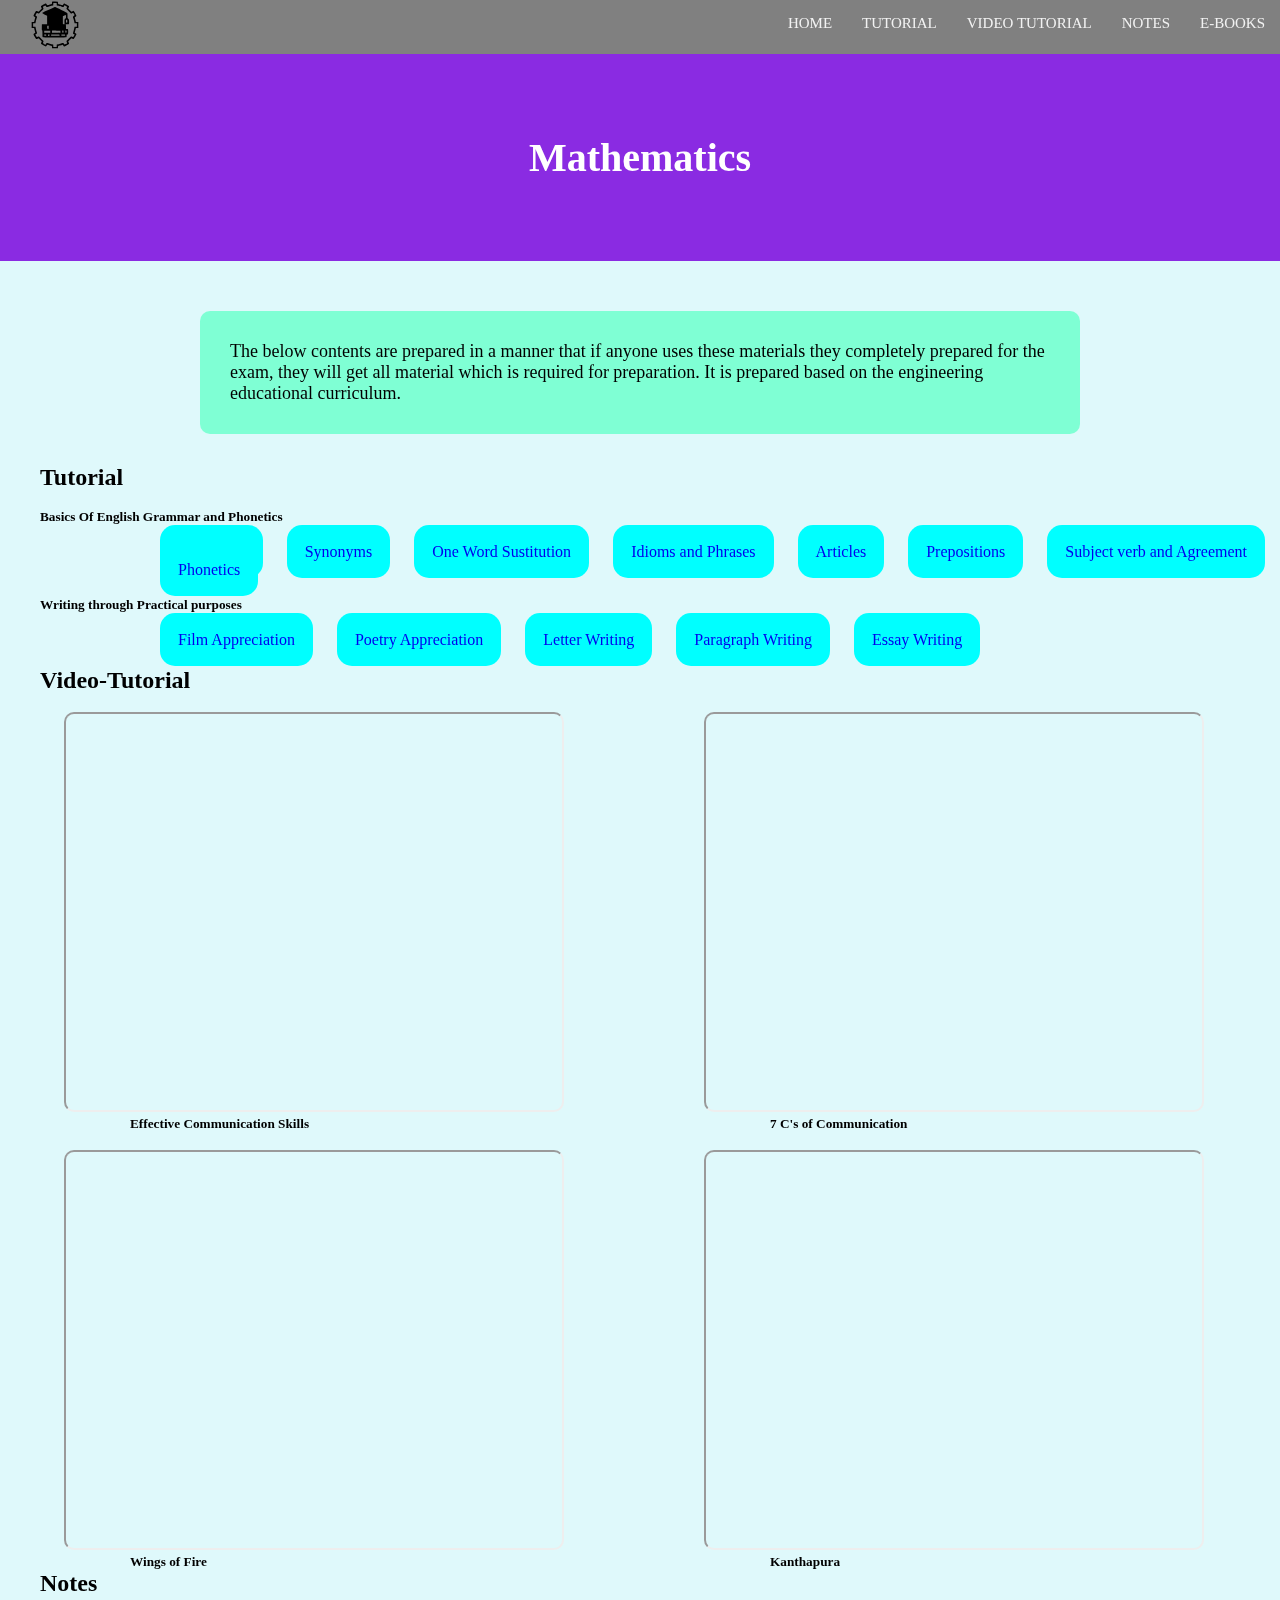
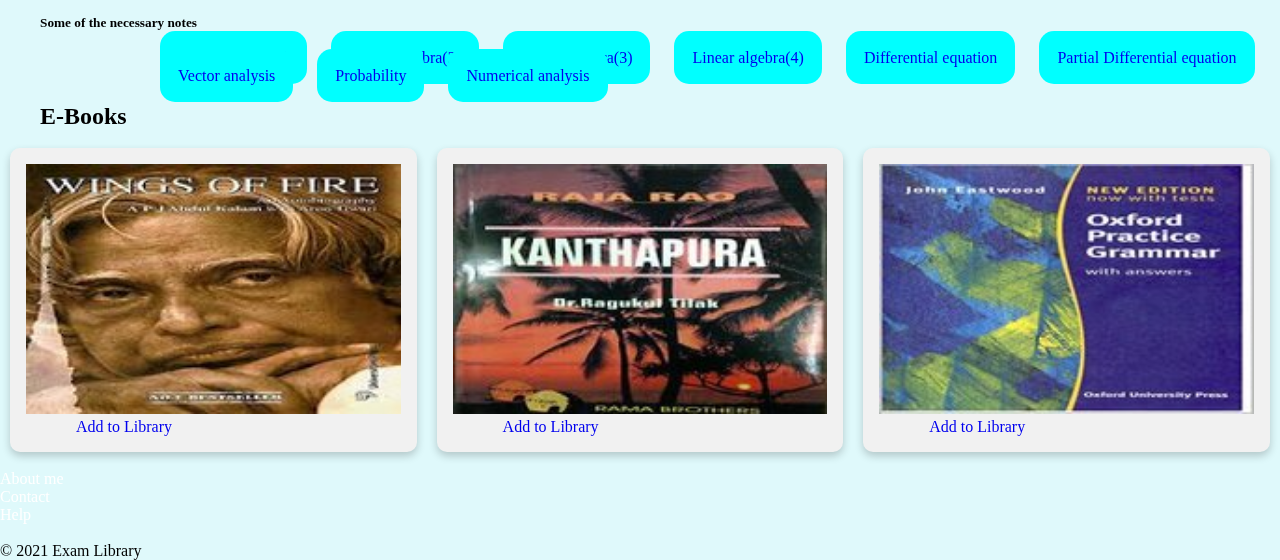
<file: maths.html>
<!DOCTYPE html>
<html lang="en">

<head>
    <meta name="viewport" content="width=device-width, initial-scale=1.0">
    <link href="https://cdn.jsdelivr.net/npm/bootstrap@5.0.2/dist/css/bootstrap.min.css" rel="stylesheet"
        integrity="sha384-EVSTQN3/azprG1Anm3QDgpJLIm9Nao0Yz1ztcQTwFspd3yD65VohhpuuCOmLASjC" crossorigin="anonymous">
    <link rel="stylesheet" href="https://cdnjs.cloudflare.com/ajax/libs/font-awesome/4.7.0/css/font-awesome.min.css">
    <title>Mathematics</title>
    <link rel="stylesheet" type="text/css" href="css/join.css">
    <link rel="stylesheet" type="text/css" href="css/style.css">
    <style>
        .description {
            margin-left: 90px;
            flex: auto;
        }
    </style>
</head>

<body>
    <!--Navbar-->
    <div id="nav">
        <nav class="menubar">
            <div class="left-side">
                <img src="photo/logo.svg" width="90px" height="50px">
            </div>
            <div class="right-side" id="myTopnav">
                <a href="index.html">HOME</a>
                <a href="#tutorial">TUTORIAL</a>
                <a href="#video-tutorial">VIDEO TUTORIAL</a>
                <a href="#notes">NOTES</a>
                <a href="#e-book">E-BOOKS</a>
                <a href="javascript:void(0);" class="icon" onclick="myFunction()">
                    <i class="fa fa-bars"></i>
                </a>
            </div>
        </nav>
    </div>
    <!--Navbar end-->

    <!--Main part of web page-->
    <div class="background-container">

        <!--header-->
        <div class="head-container">
            <h1 class="header">Mathematics</h1>
        </div>
        <!--header end-->

        <!--Instruction-->
        <div class="intro">
            <p id="introduction">The below contents are prepared in a manner that if anyone uses these materials they
                completely prepared for the exam, they will get all material which is required for preparation.
                It is prepared based on the engineering educational curriculum.</p>
        </div>
        <!--Instruction end-->

        <!--Tutorial-->
        <div class="tutorial" id="tutorial">
            <div class="header2">
                <h2 class="tutor">Tutorial</h2><br>
                <h5>Basics Of English Grammar and Phonetics</h5>
            </div><br>
            <div class="button-container">
                <a href="https://www.javatpoint.com/antonyms" class="btn  btn-lg active " role="button"
                    aria-pressed="true">Antonyms</a>
                <a href="https://www.javatpoint.com/synonyms" class="btn btn-warning btn-lg active " role="button"
                    aria-pressed="true">Synonyms</a>
                <a href="https://byjus.com/govt-exams/list-one-word-substitution-pdf/"
                    class="btn btn-warning btn-lg active " role="button" aria-pressed="true">One Word Sustitution</a>
                <a href="https://byjus.com/govt-exams/idioms-and-phrases/" class="btn btn-warning btn-lg active "
                    role="button" aria-pressed="true">Idioms and Phrases</a>
                <a href="https://academicguides.waldenu.edu/writingcenter/grammar/articles"
                    class="btn btn-warning btn-lg active " role="button" aria-pressed="true">Articles</a>
                <a href="https://www.examfear.com/notes/English/Grammar/Preposition/2485/Introduction.htm"
                    class="btn btn-warning btn-lg active " role="button" aria-pressed="true">Prepositions</a>
                <a href="https://www.sscadda.com/subject-verb-agreement-study-notes-rules-and-example"
                    class="btn btn-warning btn-lg active " role="button" aria-pressed="true">Subject verb
                    and Agreement</a>
                <a href="https://www.lingualbox.com/blog/the-basics-of-english-phonetics-every-english-learner-must-know"
                    class="btn btn-warning btn-lg active " role="button" aria-pressed="true">Phonetics</a>
            </div>
        </div><br>
        <div class="header2">
            <h5>Writing through Practical purposes</h5>
        </div><br>
        <div class="button-container">
            <a href="https://alg.manifoldapp.org/read/film-appreciation/section/2a69a38b-dfac-4dd1-91f5-e52f768efbd0"
                class="btn btn-warning btn-lg active " role="button" aria-pressed="true">Film
                Appreciation</a>
            <a href="https://www.slideshare.net/RajeshNair240/poetry-appreciation"
                class="btn btn-warning btn-lg active " role="button" aria-pressed="true">Poetry
                Appreciation</a>
            <a href="https://www.aplustopper.com/formal-letter/" class="btn btn-warning btn-lg active " role="button"
                aria-pressed="true">Letter Writing</a>
            <a href="https://www.time4writing.com/writing-resources/paragraph-writing-secrets/"
                class="btn btn-warning btn-lg active " role="button" aria-pressed="true">Paragraph
                Writing</a>
            <a href="https://www.unigo.com/get-to-college/college-prep/9-steps-for-writing-a-great-essay"
                class="btn btn-warning btn-lg active" role="button" aria-pressed="true">Essay Writing</a>
        </div>
    </div><br>
    <!--Tutorial end-->

    <!--Video Tutorial-->
    <div class="video-tutorial" id="video-tutorial">
        <div class="header2">
            <h2 class="video-tutor">Video-Tutorial</h2>
        </div><br>
        <div class="row">
            <div class="column text-center">
                <div class="video">
                    <iframe class="iframe-cont" width="500px" height="400px"
                        src="https://www.youtube.com/embed/XYuKQCF7lJs"></iframe>
                </div>
                <div class="description text-center">
                    <h5>Effective Communication Skills</h5>
                </div>

            </div>
            <div class="column text-center">
                <div class="video">
                    <iframe class="iframe-cont" width="500px" height="400px"
                        src="https://www.youtube.com/embed/n6F5icYGnSg"></iframe>
                </div>
                <div class="description text-center">
                    <h5>7 C's of Communication</h5>
                </div>
            </div>
        </div><br>
        <div class="row">
            <div class="column text-center">
                <div class="video">
                    <iframe class="iframe-cont" width="500px" height="400px"
                        src="https://www.youtube.com/embed/t5b20oLaIaw">
                    </iframe>
                </div>
                <div class="description text-center">
                    <h5>Wings of Fire</h5>
                </div>
            </div>
            <div class="column text-center">
                <div class="video">
                    <iframe class="iframe-cont" width="500px" height="400px"
                        src="https://www.youtube.com/embed/26q1YxF5mvs">
                    </iframe>
                </div>
                <div class="description text-center">
                    <h5>Kanthapura</h5>
                </div>
            </div>
        </div>
    </div>
    <!--video Tutorial end-->

    <!--Notes-->
    <div class="notes" id="notes">
        <div class="header2">
            <h2 class="studMat">Notes</h2><br>
            <h5>Some of the necessary notes</h5>
        </div><br>
        <div class="button-container">
                <a href="https://drive.google.com/file/d/1iXevxh90Asjw9WdLLG3SefyAJtmLU_k0/view?usp=sharing"
                class="btn btn-warning btn-lg active " role="button" aria-pressed="true">Linear algebra(1)</a>

            <a href="https://drive.google.com/file/d/1CJO5coVDk2j_SF6G7iDltrdkENVE8O3p/view?usp=sharing"
                class="btn btn-warning btn-lg active " role="button" aria-pressed="true">Linear algebra(2)</a>


            <a href="https://drive.google.com/file/d/1eBD7s3rsDEGGjLoFcHm3O3uQFXdEx47y/view?usp=sharing"
                class="btn btn-warning btn-lg active " role="button" aria-pressed="true">Linear algebra(3)</a>

            <a href="https://drive.google.com/file/d/1jfN6ybu68-nVEDlY5qW-ilt7YJBFaCzx/view?usp=sharing"
                class="btn btn-warning btn-lg active " role="button" aria-pressed="true">Linear algebra(4)</a>


            <a href="https://drive.google.com/file/d/1wUgJB8Sa9caeUXhT5Wdc-H2CnhA2zAxU/view?usp=sharing"
                class="btn btn-warning btn-lg active " role="button" aria-pressed="true">Differential equation</a>

            <a href="https://drive.google.com/file/d/1d-mNklIYCi7GMw54MJL3gwP9PHBwyRMZ/view?usp=sharing"
                class="btn btn-warning btn-lg active " role="button" aria-pressed="true"> Partial Differential
                equation</a>


            <a href="https://drive.google.com/file/d/1hkIslmq4JjJiiQBhj5kgkw62LL9Xke7i/view?usp=sharing"
                class="btn btn-warning btn-lg active " role="button" aria-pressed="true"> Vector analysis</a>

            <a href="https://drive.google.com/file/d/1ZqRmM6aN_R-ZB_9OgJSoj4QGHBoZBkut/view?usp=sharing"
                class="btn btn-warning btn-lg active " role="button" aria-pressed="true"> Probability</a>


            <a href="https://drive.google.com/file/d/1YBd5Q5qbq5F58yZZL1xDSv7_biv5Y2Da/view?usp=sharing"
                class="btn btn-warning btn-lg active " role="button" aria-pressed="true"> Numerical analysis</a>
        </div>
    </div><br>
    <!--Notes-end-->

    <!--E-Books-->
    <div class="e-book" id="e-book">
        <div class="header2">
            <h2 class="e-mat">E-Books</h2>
        </div><br>
        <div class="row">
            <div class="column1">
                <div class="card">
                    <img src="photo/wings_of_fire.jpg" width="100%" alt="humanities"><br>
                    <a href="https://drive.google.com/file/d/17wErKQIBZvp41gzQBzmyplv_YW3Uew_t/view?usp=sharing"
                        class="btn1 btn-warning btn-lg active " role="button" aria-pressed="true">Add to
                        Library</a>
                </div>
            </div>
            <div class="column1">
                <div class="card">
                    <img src="photo/kanthapura.jpg" width="100%" alt="math"><br>
                    <a href="https://drive.google.com/file/d/1pN3XjZgYacJ0ZzAjRQIxnUhPxPh5hrzN/view?usp=sharing"
                        class="btn1 btn-warning btn-lg active " role="button" aria-pressed="true">Add to
                        Library</a>
                </div>
            </div>
            <div class="column1">
                <div class="card">
                    <img src="photo/oxford_grammar.jpg" width="100%" alt="physics"><br>
                    <a href="https://drive.google.com/file/d/1L3FEvxhnxDWt221YpuV11xROe3dX70d5/view?usp=sharing"
                        class="btn1 btn-warning btn-lg active " role="button" aria-pressed="true">Add to
                        Library</a>
                </div>
            </div>
        </div>
    </div><br>
    <!--E-books end-->

    <!--Main part of web page end-->

    <!--Footer-->
    <div class="footer">
        <div class="footer1"><a style="color: white;" href="about_me.html">About me</a><br>
            <a style="color: white;" href="https://github.com/arvindevelop">Contact</a><br>
            <a style="color: white;" href="https://www.quora.com/">Help</a>
        </div><br>
        <p>&copy 2021 Exam Library</p>
    </div>
    <!--Footer end-->

    <!--For bar in small screen-->
    <script>
        function myFunction() {
            var x = document.getElementById("myTopnav");
            if (x.className === "right-side") {
                x.className += " responsive";
            } else {
                x.className = "right-side";
            }
        }
    </script>
    <!--end-->
</body>

</html>
</file>
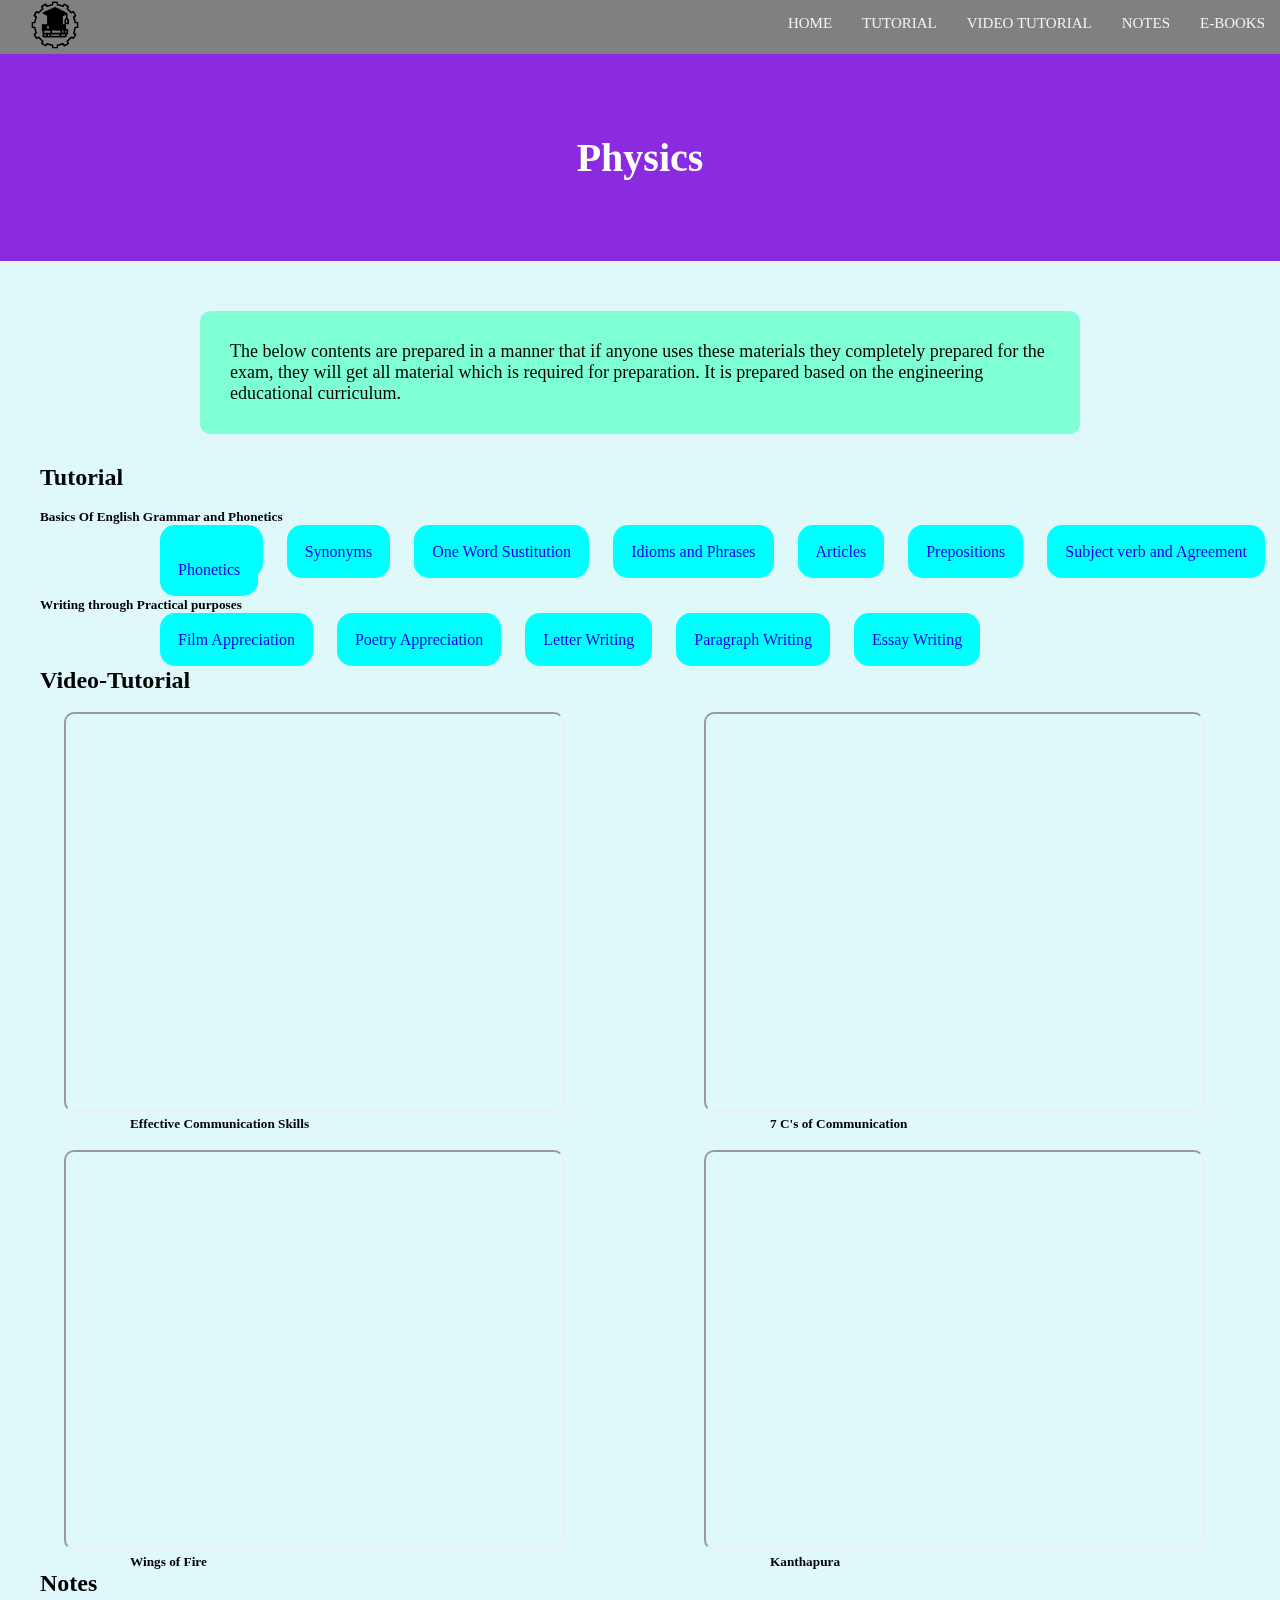
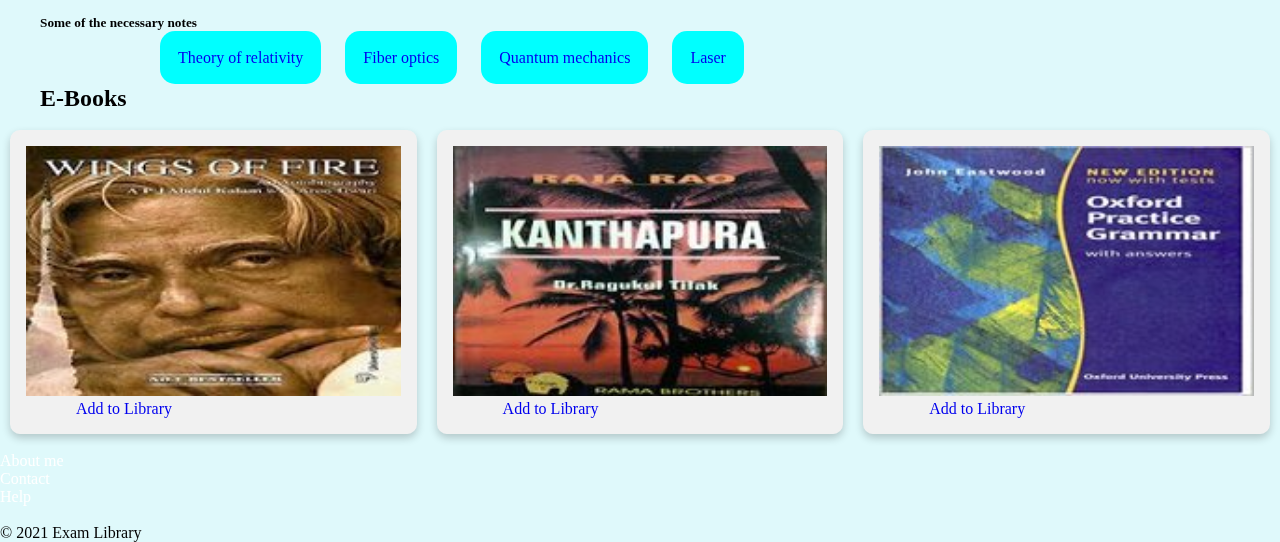
<file: physics.html>
<!DOCTYPE html>
<html lang="en">

<head>
    <meta name="viewport" content="width=device-width, initial-scale=1.0">
    <link href="https://cdn.jsdelivr.net/npm/bootstrap@5.0.2/dist/css/bootstrap.min.css" rel="stylesheet"
        integrity="sha384-EVSTQN3/azprG1Anm3QDgpJLIm9Nao0Yz1ztcQTwFspd3yD65VohhpuuCOmLASjC" crossorigin="anonymous">
    <link rel="stylesheet" href="https://cdnjs.cloudflare.com/ajax/libs/font-awesome/4.7.0/css/font-awesome.min.css">
    <title>Physics</title>
    <link rel="stylesheet" type="text/css" href="css/join.css">
    <link rel="stylesheet" type="text/css" href="css/style.css">
    <style>
        .description {
            margin-left: 90px;
            flex: auto;
        }
    </style>
</head>

<body>
    <!--Navbar-->
    <div id="nav">
        <nav class="menubar">
            <div class="left-side">
                <img src="photo/logo.svg" width="90px" height="50px">
            </div>
            <div class="right-side" id="myTopnav">
                <a href="index.html">HOME</a>
                <a href="#tutorial">TUTORIAL</a>
                <a href="#video-tutorial">VIDEO TUTORIAL</a>
                <a href="#notes">NOTES</a>
                <a href="#e-book">E-BOOKS</a>
                <a href="javascript:void(0);" class="icon" onclick="myFunction()">
                    <i class="fa fa-bars"></i>
                </a>
            </div>
        </nav>
    </div>
    <!--Navbar end-->

    <!--Main part of web page-->
    <div class="background-container">

        <!--header-->
        <div class="head-container">
            <h1 class="header">Physics</h1>
        </div>
        <!--header end-->

        <!--Instruction-->
        <div class="intro">
            <p id="introduction">The below contents are prepared in a manner that if anyone uses these materials they
                completely prepared for the exam, they will get all material which is required for preparation.
                It is prepared based on the engineering educational curriculum.</p>
        </div>
        <!--Instruction end-->

        <!--Tutorial-->
        <div class="tutorial" id="tutorial">
            <div class="header2">
                <h2 class="tutor">Tutorial</h2><br>
                <h5>Basics Of English Grammar and Phonetics</h5>
            </div><br>
            <div class="button-container">
                <a href="https://www.javatpoint.com/antonyms" class="btn  btn-lg active " role="button"
                    aria-pressed="true">Antonyms</a>
                <a href="https://www.javatpoint.com/synonyms" class="btn btn-warning btn-lg active " role="button"
                    aria-pressed="true">Synonyms</a>
                <a href="https://byjus.com/govt-exams/list-one-word-substitution-pdf/"
                    class="btn btn-warning btn-lg active " role="button" aria-pressed="true">One Word Sustitution</a>
                <a href="https://byjus.com/govt-exams/idioms-and-phrases/" class="btn btn-warning btn-lg active "
                    role="button" aria-pressed="true">Idioms and Phrases</a>
                <a href="https://academicguides.waldenu.edu/writingcenter/grammar/articles"
                    class="btn btn-warning btn-lg active " role="button" aria-pressed="true">Articles</a>
                <a href="https://www.examfear.com/notes/English/Grammar/Preposition/2485/Introduction.htm"
                    class="btn btn-warning btn-lg active " role="button" aria-pressed="true">Prepositions</a>
                <a href="https://www.sscadda.com/subject-verb-agreement-study-notes-rules-and-example"
                    class="btn btn-warning btn-lg active " role="button" aria-pressed="true">Subject verb
                    and Agreement</a>
                <a href="https://www.lingualbox.com/blog/the-basics-of-english-phonetics-every-english-learner-must-know"
                    class="btn btn-warning btn-lg active " role="button" aria-pressed="true">Phonetics</a>
            </div>
        </div><br>
        <div class="header2">
            <h5>Writing through Practical purposes</h5>
        </div><br>
        <div class="button-container">
            <a href="https://alg.manifoldapp.org/read/film-appreciation/section/2a69a38b-dfac-4dd1-91f5-e52f768efbd0"
                class="btn btn-warning btn-lg active " role="button" aria-pressed="true">Film
                Appreciation</a>
            <a href="https://www.slideshare.net/RajeshNair240/poetry-appreciation"
                class="btn btn-warning btn-lg active " role="button" aria-pressed="true">Poetry
                Appreciation</a>
            <a href="https://www.aplustopper.com/formal-letter/" class="btn btn-warning btn-lg active " role="button"
                aria-pressed="true">Letter Writing</a>
            <a href="https://www.time4writing.com/writing-resources/paragraph-writing-secrets/"
                class="btn btn-warning btn-lg active " role="button" aria-pressed="true">Paragraph
                Writing</a>
            <a href="https://www.unigo.com/get-to-college/college-prep/9-steps-for-writing-a-great-essay"
                class="btn btn-warning btn-lg active" role="button" aria-pressed="true">Essay Writing</a>
        </div>
    </div><br>
    <!--Tutorial end-->

    <!--Video Tutorial-->
    <div class="video-tutorial" id="video-tutorial">
        <div class="header2">
            <h2 class="video-tutor">Video-Tutorial</h2>
        </div><br>
        <div class="row">
            <div class="column text-center">
                <div class="video">
                    <iframe class="iframe-cont" width="500px" height="400px"
                        src="https://www.youtube.com/embed/XYuKQCF7lJs"></iframe>
                </div>
                <div class="description text-center">
                    <h5>Effective Communication Skills</h5>
                </div>

            </div>
            <div class="column text-center">
                <div class="video">
                    <iframe class="iframe-cont" width="500px" height="400px"
                        src="https://www.youtube.com/embed/n6F5icYGnSg"></iframe>
                </div>
                <div class="description text-center">
                    <h5>7 C's of Communication</h5>
                </div>
            </div>
        </div><br>
        <div class="row">
            <div class="column text-center">
                <div class="video">
                    <iframe class="iframe-cont" width="500px" height="400px"
                        src="https://www.youtube.com/embed/t5b20oLaIaw">
                    </iframe>
                </div>
                <div class="description text-center">
                    <h5>Wings of Fire</h5>
                </div>
            </div>
            <div class="column text-center">
                <div class="video">
                    <iframe class="iframe-cont" width="500px" height="400px"
                        src="https://www.youtube.com/embed/26q1YxF5mvs">
                    </iframe>
                </div>
                <div class="description text-center">
                    <h5>Kanthapura</h5>
                </div>
            </div>
        </div>
    </div>
    <!--video Tutorial end-->

    <!--Notes-->
    <div class="notes" id="notes">
        <div class="header2">
            <h2 class="studMat">Notes</h2><br>
            <h5>Some of the necessary notes</h5>
        </div><br>
        <div class="button-container">
            <a href="https://drive.google.com/file/d/1JU3g9GxCJcLj4bgVkpQ7jC1wlmxziI6o/view?usp=sharing"
                class="btn btn-warning btn-lg active " role="button" aria-pressed="true">Theory of
                relativity</a>

            <a href="https://drive.google.com/file/d/1LponleG-N-q6Oms1SlVemiC9OsDkLPnJ/view?usp=sharing"
                class="btn btn-warning btn-lg active " role="button" aria-pressed="true">Fiber
                optics</a>

            <a href="https://drive.google.com/file/d/1eOJiUf4khjO7D5RDrDRFMF70P6911J3C/view?usp=sharing"
                class="btn btn-warning btn-lg active " role="button" aria-pressed="true">Quantum
                mechanics</a>

            <a href="https://drive.google.com/file/d/1W4zWtx7QeRRddjKLq12ZmrSX84Cmm2UQ/view?usp=sharing"
                class="btn btn-warning btn-lg active " role="button" aria-pressed="true">Laser</a>
        </div>
    </div><br>
    <!--Notes-end-->

    <!--E-Books-->
    <div class="e-book" id="e-book">
        <div class="header2">
            <h2 class="e-mat">E-Books</h2>
        </div><br>
        <div class="row">
            <div class="column1">
                <div class="card">
                    <img src="photo/wings_of_fire.jpg" width="100%" alt="humanities"><br>
                    <a href="https://drive.google.com/file/d/17wErKQIBZvp41gzQBzmyplv_YW3Uew_t/view?usp=sharing"
                        class="btn1 btn-warning btn-lg active " role="button" aria-pressed="true">Add to
                        Library</a>
                </div>
            </div>
            <div class="column1">
                <div class="card">
                    <img src="photo/kanthapura.jpg" width="100%" alt="math"><br>
                    <a href="https://drive.google.com/file/d/1pN3XjZgYacJ0ZzAjRQIxnUhPxPh5hrzN/view?usp=sharing"
                        class="btn1 btn-warning btn-lg active " role="button" aria-pressed="true">Add to
                        Library</a>
                </div>
            </div>
            <div class="column1">
                <div class="card">
                    <img src="photo/oxford_grammar.jpg" width="100%" alt="physics"><br>
                    <a href="https://drive.google.com/file/d/1L3FEvxhnxDWt221YpuV11xROe3dX70d5/view?usp=sharing"
                        class="btn1 btn-warning btn-lg active " role="button" aria-pressed="true">Add to
                        Library</a>
                </div>
            </div>
        </div>
    </div><br>
    <!--E-books end-->

    <!--Main part of web page end-->

    <!--Footer-->
    <div class="footer">
        <div class="footer1"><a style="color: white;" href="about_me.html">About me</a><br>
            <a style="color: white;" href="https://github.com/arvindevelop">Contact</a><br>
            <a style="color: white;" href="https://www.quora.com/">Help</a>
        </div><br>
        <p>&copy 2021 Exam Library</p>
    </div>
    <!--Footer end-->

    <!--For bar in small screen-->
    <script>
        function myFunction() {
            var x = document.getElementById("myTopnav");
            if (x.className === "right-side") {
                x.className += " responsive";
            } else {
                x.className = "right-side";
            }
        }
    </script>
    <!--end-->
</body>

</html>
</file>
<file: css/join.css>
*{
    box-sizing: border-box;
    margin: 0;
    padding: 0;
}
/* for navbar */
.menubar {
    display: flex;
    justify-content: space-between;
    background-color: grey;
}

.menubar a {
    float: left;
    color: white;
    text-align: center;
    padding: 10px 10px;
    text-decoration: none;
    font-size: 15px;
}

.left-side {
    margin-left: 10px;
    width: 200px;
}

.right-side {
    overflow: hidden;
    background-color: grey;
    justify-content: right;
}

.right-side a {
    float: left;
    display: block;
    color: #f2f2f2;
    text-align: right;
    padding: 15px 15px;
    text-decoration: none;
    font-size: 15px;
}

.right-side a:hover {
    background-color: rgb(95, 92, 92);
    color: grey;
}

.right-side .icon {
    display: none;
}

@media screen and (max-width: 1200px) {
    .right-side a {
        display: none;
    }

    .right-side a.icon {
        float: right;
        display: block;
    }

    .right-side.responsive {
        position: relative;
    }

    .right-side.responsive .icon {
        position: absolute;
        right: 0;
        top: 0;
    }

    .right-side.responsive a {
        float: none;
        display: flex;
        text-align: left;
    }
}

/*subject list*/
.sub-list a{
    margin-right:20px;
    font-size:16px;
    font-weight:bold;
}

/* for header after navbar */
.head-container {
    background-color: blueviolet;
    padding: 80px;
}
.header{
    text-align: center;
    font-size:40px;
    font-weight: bold;
    font-family:cursive;
    color:white;
}

/* for card */

.row {
    margin: 0rem;
}

.row:after {
    content: "";
    display: table;
    clear: both;
}

.column {
    float: left;
    width: 50%;

}

.column1 {
    float: left;
    width: 33.33%;
    padding: 0 10px;
}

.card {
    box-shadow: 0 4px 8px 0 rgba(0, 0, 0, 0.2);
    padding: 16px;
    border-radius: 10px;
    text-align: justify;
    background-color: #f1f1f1;
}

.card a {
    text-decoration: none;
}

@media screen and (max-width:700px) {
    .row {
        margin: 0rem;
    }

    .column {
        width: 100%;
        display: block;
        margin-bottom: 20px;
    }

    .column1 {
        width: 100%;
        display: block;
        margin-bottom: 20px;
    }

    .card {
        box-shadow: 0 4px 8px 0 rgba(0, 0, 0, 0.2);
        padding: 16px;
        border-radius: 10px;
        text-align: justify;
        background-color: #f1f1f1;
    }

    .card a {
        text-decoration: none;
    }

}
#login-form
{
    margin-top: 70px;
}
.form-box
{
    width: 380px;
    height: 480px;
    position: relative;
    margin: 2% auto;
    background: rgba(0,0,0,0.3);
    padding: 10px;
    overflow: hidden;
}
.button-box
{
    width: 220px;
    margin: 35px auto;
    position: relative;
    box-shadow: 0 0 20px 9px #ff61241f;
    border-radius: 30px;
}
.toggle-btn
{
    padding: 10px 28px;
    cursor: pointer;
    background: transparent;
    border: 0;
    outline: none;
    position: relative;
}
#btn
{
    top: 0;
    left: 0;
    position: absolute;
    width: 110px;
    height: 100%;
    background: #F3C693;
    border-radius: 30px;
    transition: .5s;
}
.input-group-login
{
    top: 150px;
    position: absolute;
    width: 280px;
    transition: .5s;
}
.input-group-register
{
    top: 120px;
    position: absolute;
    width: 280px;
    transition: .5s;
}
.input-field
{
    width: 100%;
    padding: 10px 0 10px 10px;
    margin: 5px 0;
    border-left: 0;
    border-top: 0;
    border-right: 0;
    border-bottom: 1px solid #999;
    outline:none;
    background: transparent;
}
.submit-btn
{
    width: 85%;
    padding: 10px 30px;
    cursor: pointer;
    display: block;
    margin: auto;
    background:#F3C693;
    border: 0;
    outline: none;
    border-radius: 30px;
}
.check-box
{
    margin: 30px 10px 34px 0;
}
span
{
    color: #777;
    font-size: 12px;
    bottom: 75px;
    position: absolute;
}
#login
{
    left: 50px;
}
#login-input
{
    color: white;
    font-size: 15;
}
#register
{
    left: 450px;
}
#register input
{
    color: white;
    font-size: 15;
}
</file>
<file: css/style.css>
/* for any anchor */
a {
    text-decoration: none;
}

/* for whole body background color */

body {
    background-color: #dff9fb;
}

/* for each topic heading and its subtopic */

h2,h5 {
    padding-left: 40px;
}
@media screen and (max-width:700px){
    h2,h5{
        padding-left: 5%;
    }
}

/* for ul of  main portion of body */
.background-container ul {
    padding-left: 90px;
}

/* for instruction and intro */
.intro{
    background-color: aquamarine;
    padding:30px;
    margin: 50px 200px 30px 200px;
    border-radius: 10px;

}
@media screen and (max-width:600px) {
    .intro{
    padding: 20px;
    margin: 10px 10px 10px 10px;
    font-size: medium;
    }
    
}
#introduction{
    font-size: large;
}

/* for button */
.button-container {
    padding-left: 150px;
}

@media screen and (max-width:700px){
    .button-container{
        padding-left: 20px;
    }
}

.btn {
    padding: 18px;
    width: 300px;
    margin: 10px;
    background-color: aqua;
    border-radius: 15px;
}

.btn:hover {
    background-color: #fab1a0;
    transform: scale(1.1);
}

.btn1 {
    margin-left: 50px;
    margin-right: 50px;
    border-radius: 10px;
}

.btn1:hover {
    background-color: #fab1a0;
    transform: scale(1.1);
}

/* for all iframe */
.video{
    margin-left: 10%;
}
.iframe-cont {
    border-radius: 10px;
}
@media screen and (max-width:700px) {
    .iframe-cont{
        width:auto;
        height:300px;
        flex: auto;
    }
    .video{
        margin-left: 5%;
    }
}
.description{
    padding-right: 17%;
}

/* for video and e-book description */

.card a {
    text-align: center;
}
</file>
